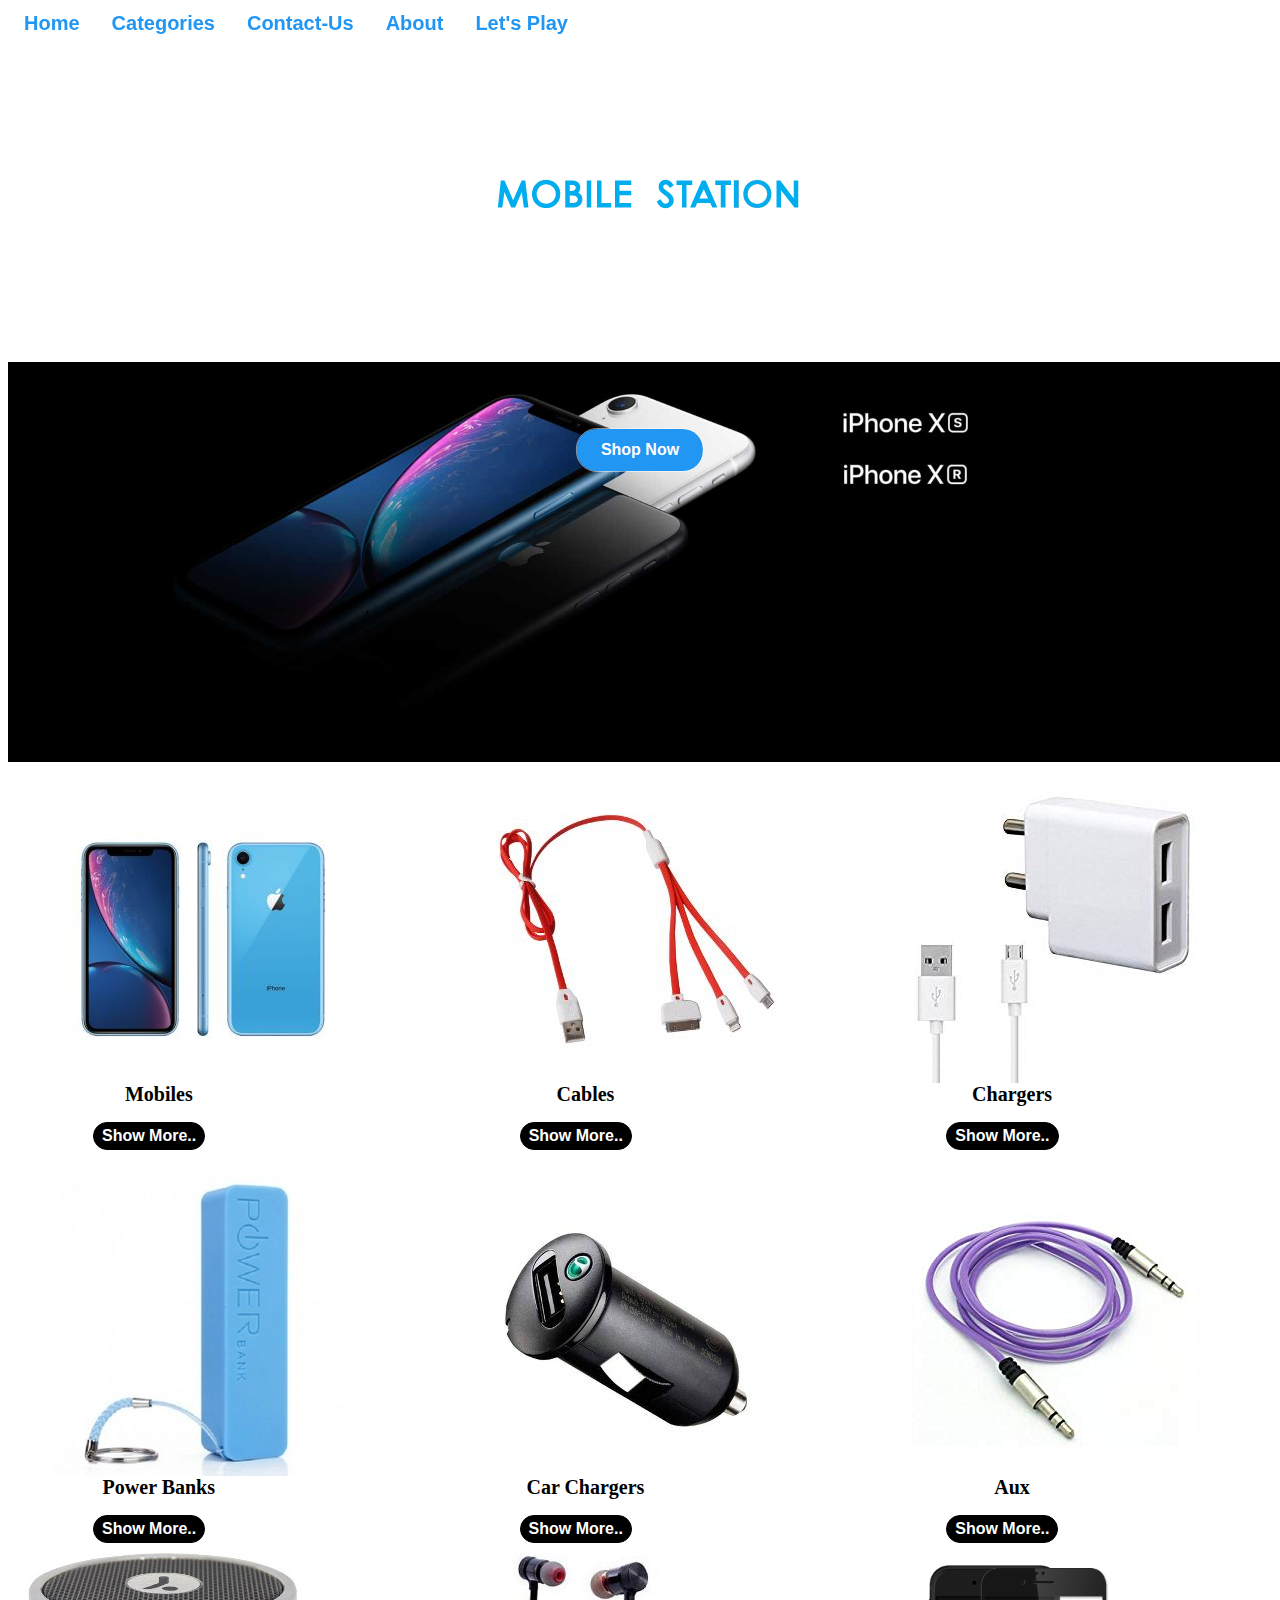
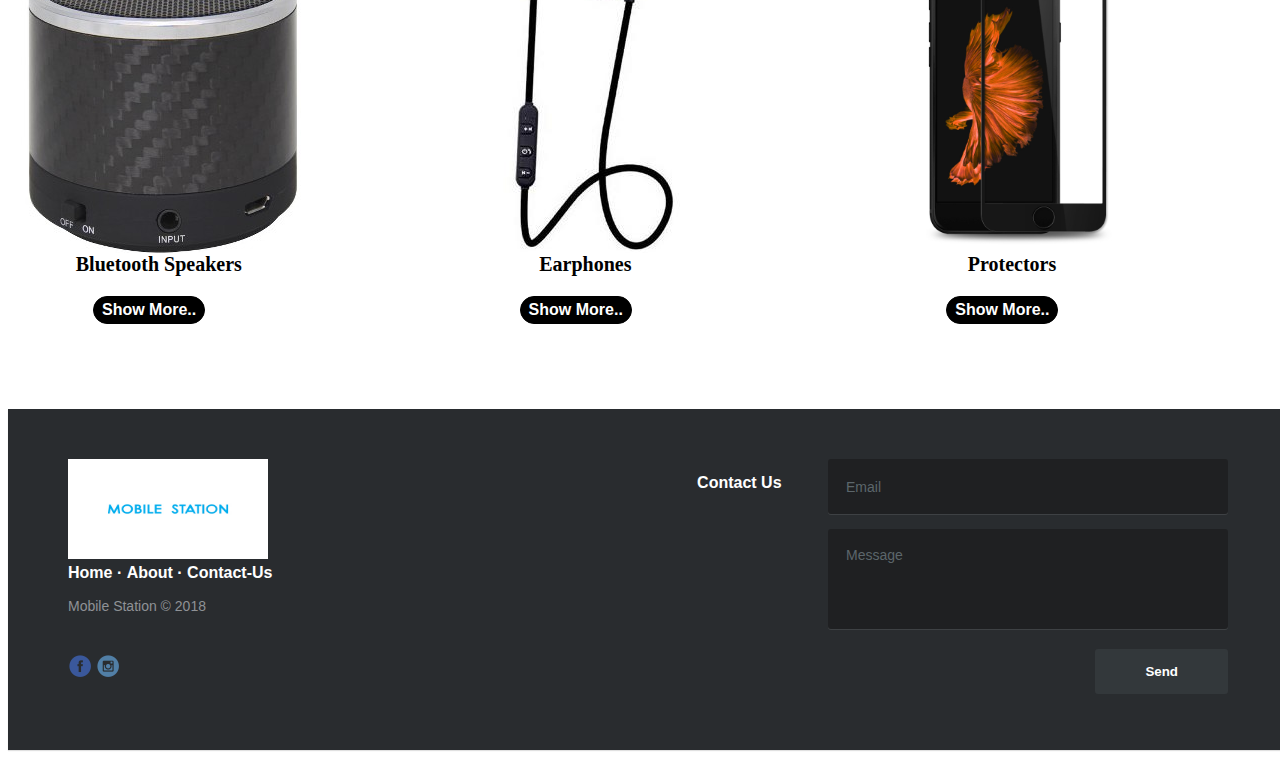
<file: index.html>
<html>
<title> Mobile Station </title>
<head>
<meta charset="utf-8"/>

<link href="StyleSheet.css" rel="stylesheet" type="text/css"/>

<meta name="viewport" content = "width-device-width , initial-scale =1.0">
<style>

</style>
</head>
<body class="body">

 <div class="header">
  <div class="logo">
 
  </div>
   <a  class ="active" href="Mobile-Station.html" >Home</a>
    <div class="dropdown">
    <button class="dropbtn">Categories
      <i class="fa fa-caret-down"></i>
    </button>
    <div class="dropdown-content">
      <a href="Aux-Categ.html">Aux </a>
        <a href="bluetooth-categ.html">Bluetooth Speakers</a>
          <a href="Cables-categ.html">Cables</a>
	           <a href="Car-Chargers-catg.html">Car Chargers</a>
                        <a href="Chargers-categ.html">Chargers</a>			           
					           <a href="Earphone-categ.html">Earphones</a>
				                      <a href="mobiles-categ.html">Mobiles</a>
						                       <a href="Power-Banks-categ.html">Power Banks</a>
							                      <a href="Protectors-categ.html">Protectors</a>
									       
										        
    </div>
  </div> 
  <a href="Contact-Us.html">Contact-Us</a>
  <a href="About.html">About</a>
   <a href="Game.html">Let's Play</a>

	</div>
<br> 
 <p style="text-align:center;" ><img src="logo.jpg" alt="Logo" ></p>
<div class="maincontent">
   
   <div class="content">
	    <div class="myslide">
                  <img class="myslides" src="iphone.jpg" style="width:100%">
		  <img class="mySlides" src="iphone2.jpg" style="width:100%">
		  		  <img class="mySlides" src="iphone3.jpg" style="width:100%">
       <button class="btn" ><a href="#jump" ><b> Shop Now </b></a></button>     
 </div>
 </div>
 
                <div class="row">
          <div class="column">
                         <figure id="jump">              
				     
	 		   <img src='mobiles2.jpg' onmouseover="this.src='mobile-phones.jpg';" onmouseout="this.src='mobiles2.jpg';" width:100%;height: 230px;/>
					   <figcaption Style="font-size:20px;"><b>Mobiles<b></figcaption>
                        </figure>						
                   <button id="btn1"><a href="mobiles-categ.html" ><b>Show More..</b></a></button>
              </div>
  <div class="column">
                   <figure>
	 		   <img src='mobile-cables.jpg' onmouseover="this.src='micro-1.2.jpg';" onmouseout="this.src='mobile-cables.jpg';" width:100%;height: 230px;/>

  <figcaption Style="font-size:20px;"><b>Cables</b></figcaption>
  </figure>
  <button id="btn2"><a href="Cables-categ.html" ><b>Show More..</b></a></button>
  
  </div>
  <div class="column">
<figure>                  
					  <img src='mobile-chargers.jpg' onmouseover="this.src='micro-charge.jpg';" onmouseout="this.src='mobile-chargers.jpg';" width:100%;height: 230px;/>

 <figcaption Style="font-size:20px;"><b>Chargers</b></figcaption>
 </figure>
 <button id="btn3"><a href="Chargers-categ.html" ><b>Show More..</b></a></button>
 </div>
</div>
 <div class="row1"  id="#shop">
  <div class="column1">
                <figure >                
					 		   <img src='power-bank.jpg' onmouseover="this.src='5000mah.jpg';" onmouseout="this.src='power-bank.jpg';" width:100%;height: 230px;/>

               <figcaption Style="font-size:20px;"><b>Power Banks </b></figcaption>
			   </figure>
				<button id="btn4"><a href="Power-Banks-categ.html" ><b>Show More..</b></a></button>
				</div>
  <div class="column1">
               <figure>
			  	 		   <img src='Car-Charger.jpg' onmouseover="this.src='car3.jpg';" onmouseout="this.src='Car-Charger.jpg';" width:100%;height: 230px;/>

              <figcaption Style="font-size:20px;"><b>Car Chargers</b></figcaption>
			  </figure>
			  <button id="btn5"><a href="Car-Chargers-catg.html" ><b>Show More..</b></a></button>
  </div>
  <div class="column1">
                    <figure>
						 		   <img src='Aux-cable.jpg' onmouseover="this.src='aux-apple.jpg';" onmouseout="this.src='Aux-cable.jpg';" width:100%;height: 230px;/>

 <figcaption Style="font-size:20px;"><b>Aux</b></figcaption>
 </figure>
 <button id="btn6"><a href="Aux-Categ.html" ><b>Show More..</b></a></button>
					</div>
      </div>
   <div class="row2">
  <div class="column2">
         <figue>
		 	 		   <img src='bluetooth-speaker.jpg' onmouseover="this.src='jabra.jpeg';" onmouseout="this.src='bluetooth-speaker.jpg';" width:100%;height: 230px;/>

    <figcaption Style="font-size:20px;"><b>Bluetooth Speakers </b></figcaption>
	</figure>
	<button id="btn7"><a href="bluetooth-categ.html" ><b>Show More..</b></a></button>
	</div>
        <div class="column2">
                    <figue>
				 	 		   <img src='erphones.jpg' onmouseover="this.src='earphones.jpg';" onmouseout="this.src='erphones.jpg';" width:100%;height: 230px;/>

       <figcaption Style="font-size:20px;"><b>Earphones </b></figcaption>
	   </figure>
	<button id="btn8"><a href="Earphone-categ.html" ><b>Show More..</b></a></button>
	</div>
        <div class="column2">
                   <figue>
				 
				  	 		   <img src='screen-protectors.jpg' onmouseover="this.src='transparent.jpg';" onmouseout="this.src='screen-protectors.jpg';"style="width:300px"/>

    <figcaption Style="font-size:20px;"><b>Protectors </b></figcaption>
	   </figure>
	<button id="btn9" ><a href="Protectors-categ.html" ><b>Show More..</b></a></button>
  </div>
          </div>
           <footer class="footer-distributed">

			<div class="footer-left">

				 <img src="logo.jpg" width="200" height="100"  >

				<p class="footer-links">
					<a href="Mobile-Station.html">Home</a>
					·
                    <a href="About.html">About</a>
					·
					<a href="Contact-Us.html">Contact-Us</a>
				</p>

				<p class="footer-company-name">Mobile Station &copy; 2018</p>

				<div class="footer-icons">
                      <img src="fb.png" >
					  <img src="insta2.png" >
					
				</div>

			</div>

			<div class="footer-right">

				<p>Contact Us</p>

				<form  action="mailto:koeikrobben10@gmail.com" method="post" enctype="text/plain">

					<input type="text" name="email" placeholder="Email" />
					<textarea name="message" placeholder="Message"></textarea>
					<button>Send</button>

				</form>

			</div>

		</footer>
<script>
var myIndex = 0;
carousel();
carousel1();

function carousel() {
  var i;
  var x = document.getElementsByClassName("mySlides");
  for (i = 0; i < x.length; i++) {
    x[i].style.display = "none";  
  }
  myIndex++;
  if (myIndex > x.length) {myIndex = 1}    
  x[myIndex-1].style.display = "block";  
  setTimeout(carousel, 2500); 
}

</script>





</body>
</html>
</file>
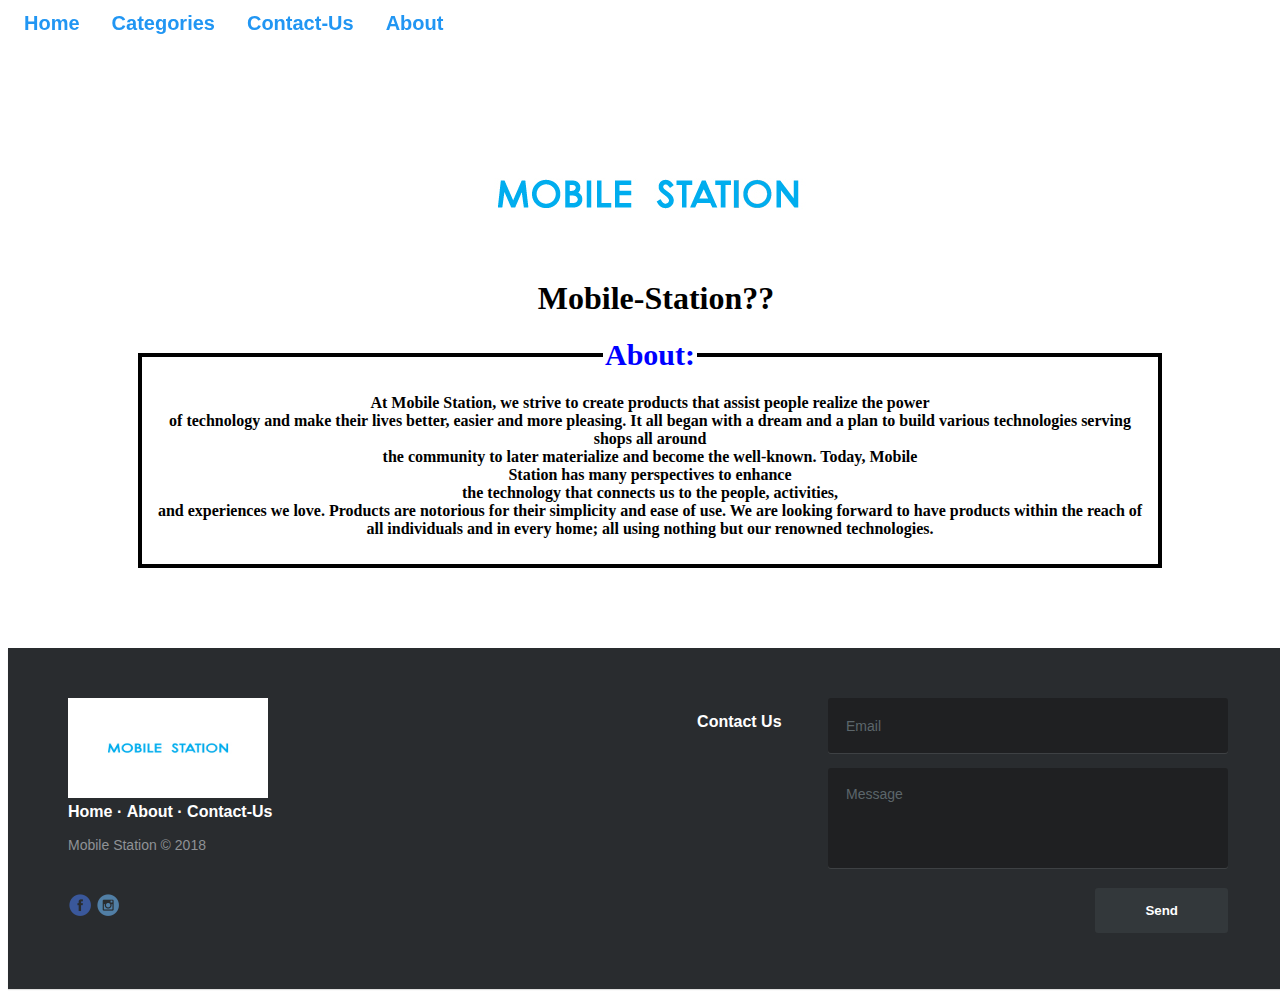
<file: About.html>
<html>
<title> Mobile Station </title>
<head>
<meta charset="utf-8"/>

<link href="StyleSheet.css" rel="stylesheet" type="text/css"/>

<meta name="viewport" content = "width-device-width , initial-scale =1.0">

</head>
<body class="body">

 <div class="header">
  <div class="logo">
  
  </div>
   <a  class ="active" href="Mobile-Station.html" >Home</a>
    <div class="dropdown">
    <button class="dropbtn">Categories
      <i class="fa fa-caret-down"></i>
    </button>
    <div class="dropdown-content">
        <a href="Aux-Categ.html">Aux </a>
        <a href="bluetooth-categ.html">Bluetooth Speakers</a>
          <a href="Cables-categ.html">Cables</a>
	           <a href="Car-Chargers-catg.html">Car Chargers</a>
                        <a href="Chargers-categ.html">Chargers</a>			           
					           <a href="Earphone-categ.html">Earphones</a>
				                      <a href="mobiles-categ.html">Mobiles</a>
						                       <a href="Power-Banks-categ.html">Power Banks</a>
							                      <a href="Protectors-categ.html">Protectors</a>
									       
										        
    </div>
  </div> 
  <a href="Contact-Us.html">Contact-Us</a>
  <a href="About.html">About</a></b>
    

	</div>
<br> 
 <p style="text-align:center;" ><img src="logo.jpg" alt="Logo" ></p>

	<br>
	<h1 Style="text-align:center; margin-left:16px; margin-top:-100px;">Mobile-Station??</h1>
<form>
	<fieldset style="text-align:center ; border:4px solid black ;width:80%; margin-left:130px;">
<legend style="font-size:30px;color:blue;"><b>About:</b></legend>
	<p style="text-align:center;font-weight:bold;">At Mobile Station, we strive to create products that assist people realize the power<br> of technology and make their lives better, easier and more pleasing. 


It all began with a dream and a plan to build various technologies serving shops all around <br>the community to later materialize and become the well-known. 



Today, Mobile<br> Station has many perspectives to enhance<br> the technology that connects us to the people, activities,<br> and experiences we love.  Products are notorious for their simplicity and ease of use.



We are looking forward to have  products within the reach of<br> all individuals and in every home; all using nothing but our renowned technologies.

</p>
</fieldset>
</form>    
	<footer class="footer-distributed">

			<div class="footer-left">

				 <img src="logo.jpg" width="200" height="100"  >

				<p class="footer-links">
					<a href="Mobile-Station.html">Home</a>
					·
                    <a href="About.html">About</a>
					·
					<a href="Contact-Us.html">Contact-Us</a>
				</p>

				<p class="footer-company-name">Mobile Station &copy; 2018</p>

				<div class="footer-icons">
                      <img src="fb.png" >
					  <img src="insta2.png" >
					
				</div>

			</div>

			<div class="footer-right">

				<p>Contact Us</p>

				<form  action="mailto:koeikrobben10@gmail.com" method="post" enctype="text/plain">

					<input type="email" name="email" placeholder="Email" required/>
					<textarea name="message" placeholder="Message"></textarea>
					<button  >Send</button>

				</form>

			</div>

		</footer>


	</body>




</body>
</html>
</file>
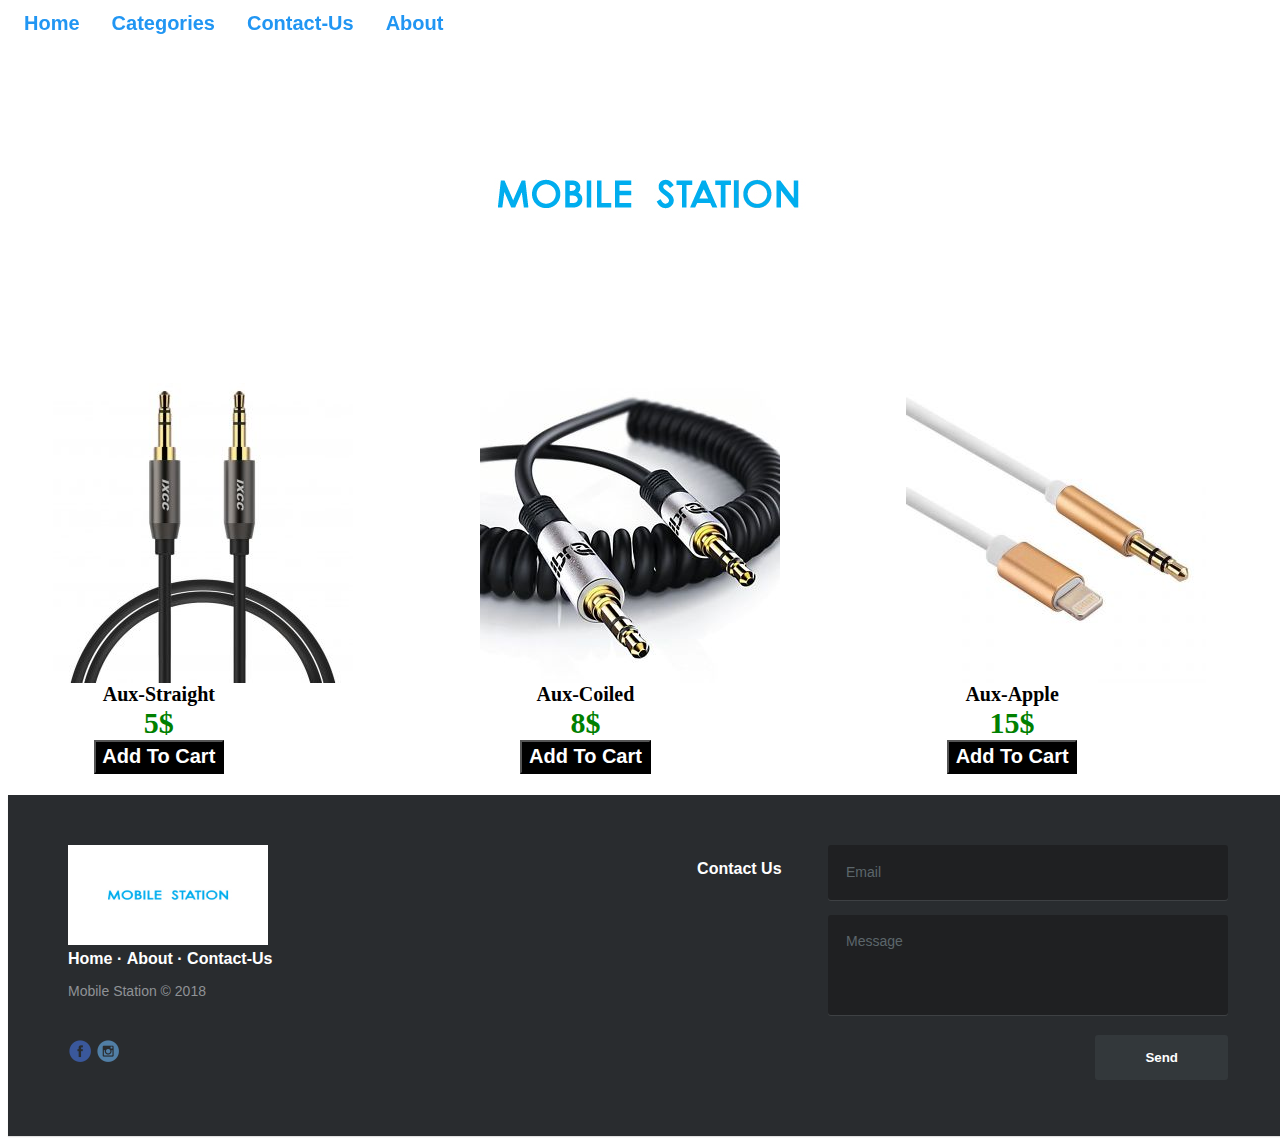
<file: Aux-Categ.html>
<html>
<title> Mobile Station </title>
<head>
<meta charset="utf-8"/>

<link href="StyleSheet.css" rel="stylesheet" type="text/css"/>

<meta name="viewport" content = "width-device-width , initial-scale =1.0">

</head>


<body class="body">

 <div class="header">
  <div class="logo">
  
  </div>
   <a  class ="active" href="Mobile-Station.html" >Home</a>
    <div class="dropdown">
    <button class="dropbtn">Categories
      <i class="fa fa-caret-down"></i>
    </button>
    <div class="dropdown-content">
    <a href="Aux-Categ.html">Aux </a>
        <a href="bluetooth-categ.html">Bluetooth Speakers</a>
          <a href="C:/Users/user/Desktop/Mobile-Station/Cables-categ.html">Cables</a>
	           <a href="Car-Chargers-catg.html">Car Chargers</a>
                        <a href="Chargers-categ.html">Chargers</a>			           
					           <a href="Earphone-categ.html">Earphones</a>
				                      <a href="mobiles-categ.html">Mobiles</a>
						                       <a href="Power-Banks-categ.html">Power Banks</a>
							                      <a href="Protectors-categ.html">Protectors</a>
									       
										        
    </div>
  </div> 
  <a href="Contact-Us.html">Contact-Us</a>
  <a href="About.html">About</a></b>
  
	</div>
<br> 
 <p style="text-align:center;" ><img src="logo.jpg" alt="Logo" ></p>

          <div class="column">
                         <figure>              
				        <img src="aux-straight.jpg" alt="straight" width:100%;
    height: 230px;>
					    <figcaption Style="font-size:20px;"><b>Aux-Straight<b><br> <b id="txt1" style="font-size:30px;color:green";>5$</b> <br> <button id="btn1" onclick="Added()"> <b style="font-size:20px;">Add To Cart</b></button> </figcaption>
                                                
			
					   </figure>						
                   
              </div>
  <div class="column">
                   <figure>
				   <img src="aux-coiled.jpg" alt="coiled" width:100%;
    height: 230px;>
 <figcaption Style="font-size:20px;"><b>Aux-Coiled<b><br> <b id="txt2" style="font-size:30px;color:green";>8$</b> <br> <button id="btn1" onclick="Added1()"> <b style="font-size:20px;">Add To Cart</b></button> </figcaption>  
  </figure>
   
   
  
  </div>
  <div class="column">
<figure>                  
				  <img src="aux-apple.jpg" alt="aux-apple" width:100%;
    height: 230px;>
 <figcaption Style="font-size:20px;"><b>Aux-Apple<b><br> <b id="txt3" style="font-size:30px;color:green";>15$</b> <br> <button id="btn1" onclick="Added2()"><b style="font-size:20px;">Add To Cart</b></button> </figcaption> 
 </figure>
 </div>
</div>

<script>
function Added() {
  document.getElementById("txt1").innerHTML = "Added to card !";
  }
function Added1(){
  document.getElementById("txt2").innerHTML = "Added to card !";
  }
  function Added2(){
    document.getElementById("txt3").innerHTML = "Added to card !";
	}


</script>


      
	  <footer class="footer-distributed">

			<div class="footer-left">

				 <img src="logo.jpg" width="200" height="100"  >

				<p class="footer-links">
					<a href="Mobile-Station.html">Home</a>
					·
                    <a href="About.html">About</a>
					·
					<a href="Contact-Us.html">Contact-Us</a>
				</p>

				<p class="footer-company-name">Mobile Station &copy; 2018</p>

				<div class="footer-icons">
                      <img src="fb.png" >
					  <img src="insta2.png" >
					
				</div>

			</div>

			<div class="footer-right">

				<p>Contact Us</p>

				<form  action="mailto:koeikrobben10@gmail.com" method="post" enctype="text/plain">

					<input type="email" name="email" placeholder="Email" />
					<textarea name="message" placeholder="Message"></textarea>
					<button >Send</button>

				</form>

			</div>

		</footer>

	

















</body>
</html>
</file>
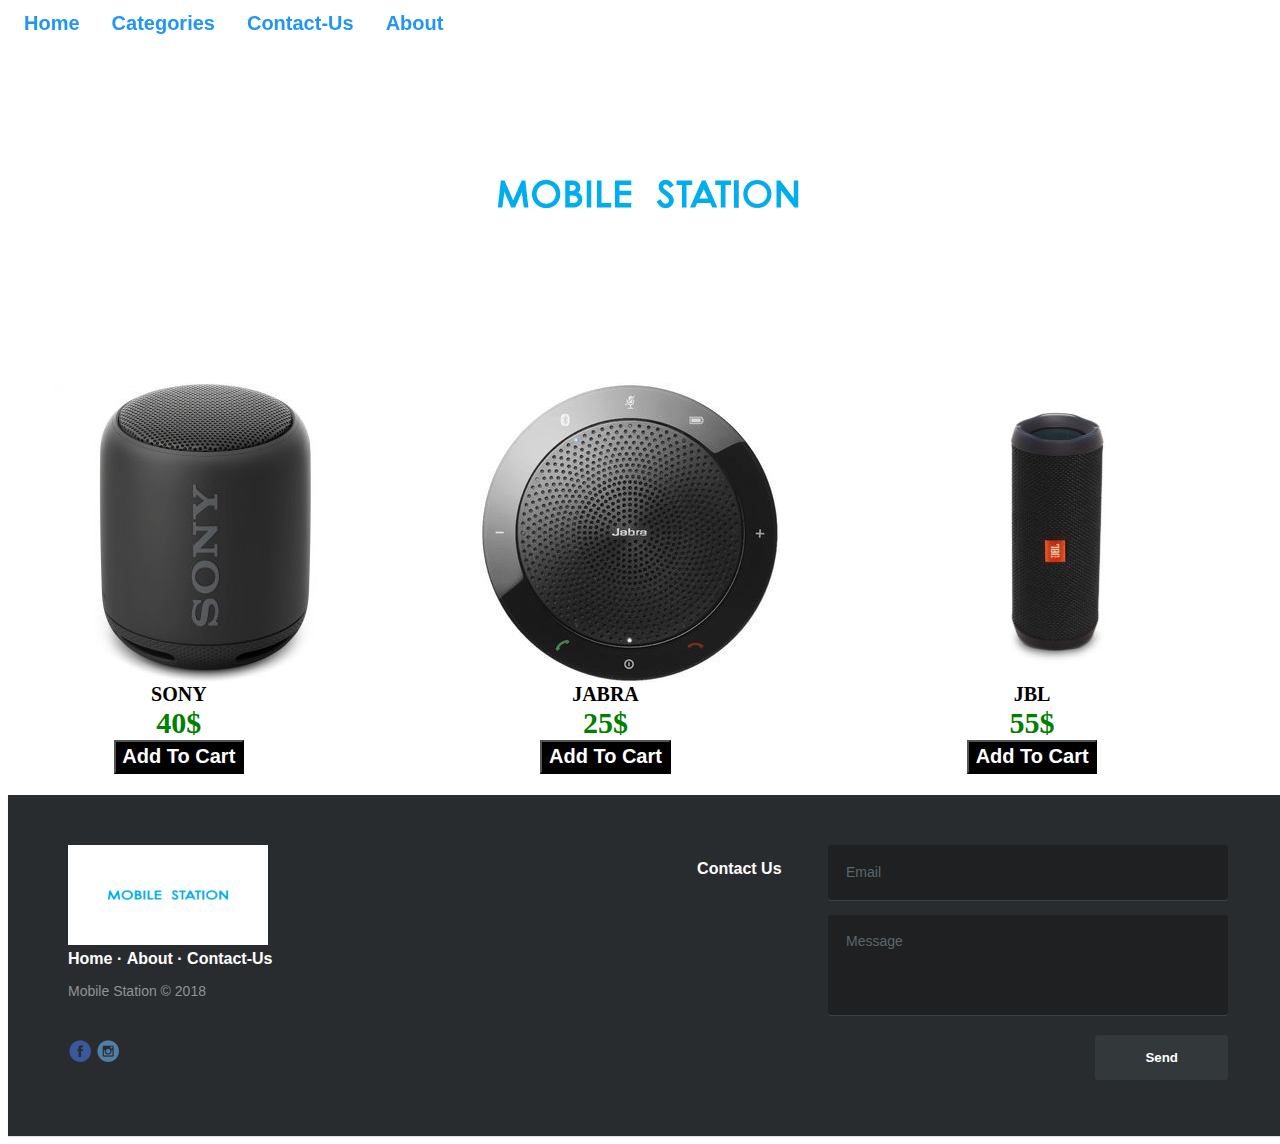
<file: bluetooth-categ.html>
<html>
<head>
<meta charset="utf-8"/>

<link href="StyleSheet.css" rel="stylesheet" type="text/css"/>

<meta name="viewport" content = "width-device-width , initial-scale =1.0">

</head>
<body class="body">

 <div class="header">
  <div class="logo">
  
  </div>
   <a  class ="active" href="Mobile-Station.html" >Home</a>
    <div class="dropdown">
    <button class="dropbtn">Categories
      <i class="fa fa-caret-down"></i>
    </button>
    <div class="dropdown-content">
     <a href="Aux-Categ.html">Aux </a>
        <a href="bluetooth-categ.html">Bluetooth Speakers</a>
          <a href="Cables-categ.html">Cables</a>
	           <a href="Car-Chargers-catg.html">Car Chargers</a>
                        <a href="Chargers-categ.html">Chargers</a>			           
					           <a href="Earphone-categ.html">Earphones</a>
				                      <a href="mobiles-categ.html">Mobiles</a>
						                       <a href="Power-Banks-categ.html">Power Banks</a>
							                      <a href="Protectors-categ.html">Protectors</a>
									       
										        
    </div>
  </div> 
  <a href="Contact-Us.html">Contact-Us</a>
  <a href="About.html">About</a></b>
 

	</div>
<br> 
 <p style="text-align:center;" ><img src="logo.jpg" alt="Logo" ></p>
 
 <div class="column">
                         <figure>              
				        <img src="sony.jpg" alt="sony" width:100%;
    height: 230px;>
					    <figcaption Style="font-size:20px;margin-left:40px";><b>SONY<b><br> <b id="txt1" style="font-size:30px;color:green";>40$</b> <br> <button id="btn1" onclick="Added()"><b style="font-size:20px;">Add To Cart</b></button> </figcaption>
                                                
			
					   </figure>						
                   
              </div>
  <div class="column">
                   <figure>
				   <img src="jabra.jpeg" alt="jabra" width:100%;
    height: 230px;>
 <figcaption Style="font-size:20px;margin-left:40px";><b>JABRA<b><br> <b id="txt2" style="font-size:30px;color:green";>25$</b> <br> <button id="btn1" onclick="Added1()"><b style="font-size:20px;">Add To Cart</b></button> </figcaption>  
  </figure>
  
  
  </div>
  <div class="column">
<figure>                  
				  <img src="jbl.jpg" alt="jbl" width:100%;
    height: 230px;>
 <figcaption Style="font-size:20px;margin-left:40px";><b>JBL<b><br> <b id="txt3" style="font-size:30px;color:green";>55$</b> <br> <button id="btn1" onclick="Added2()"> <b style="font-size:20px;">Add To Cart</b></button> </figcaption> 
 </figure>
 </div>
</div>

<script>
function Added() {
  document.getElementById("txt1").innerHTML = "Added to card !";
  }
function Added1(){
  document.getElementById("txt2").innerHTML = "Added to card !";
  }
  function Added2(){
    document.getElementById("txt3").innerHTML = "Added to card !";
	}


</script>

      <footer class="footer-distributed">

			<div class="footer-left">

				 <img src="logo.jpg" width="200" height="100"  >

				<p class="footer-links">
					<a href="Mobile-Station.html">Home</a>
					·
                    <a href="About.html">About</a>
					·
					<a href="Contact-Us.html">Contact-Us</a>
				</p>

				<p class="footer-company-name">Mobile Station &copy; 2018</p>

				<div class="footer-icons">
                      <img src="fb.png" >
					  <img src="insta2.png" >
					
				</div>

			</div>

			<div class="footer-right">

				<p>Contact Us</p>

				<form  action="mailto:koeikrobben10@gmail.com" method="post" enctype="text/plain">

					<input type="email" name="email" placeholder="Email" />
					<textarea name="message" placeholder="Message"></textarea>
					<button>Send</button>

				</form>

			</div>

		</footer>

	

















</body>
</html>
</file>
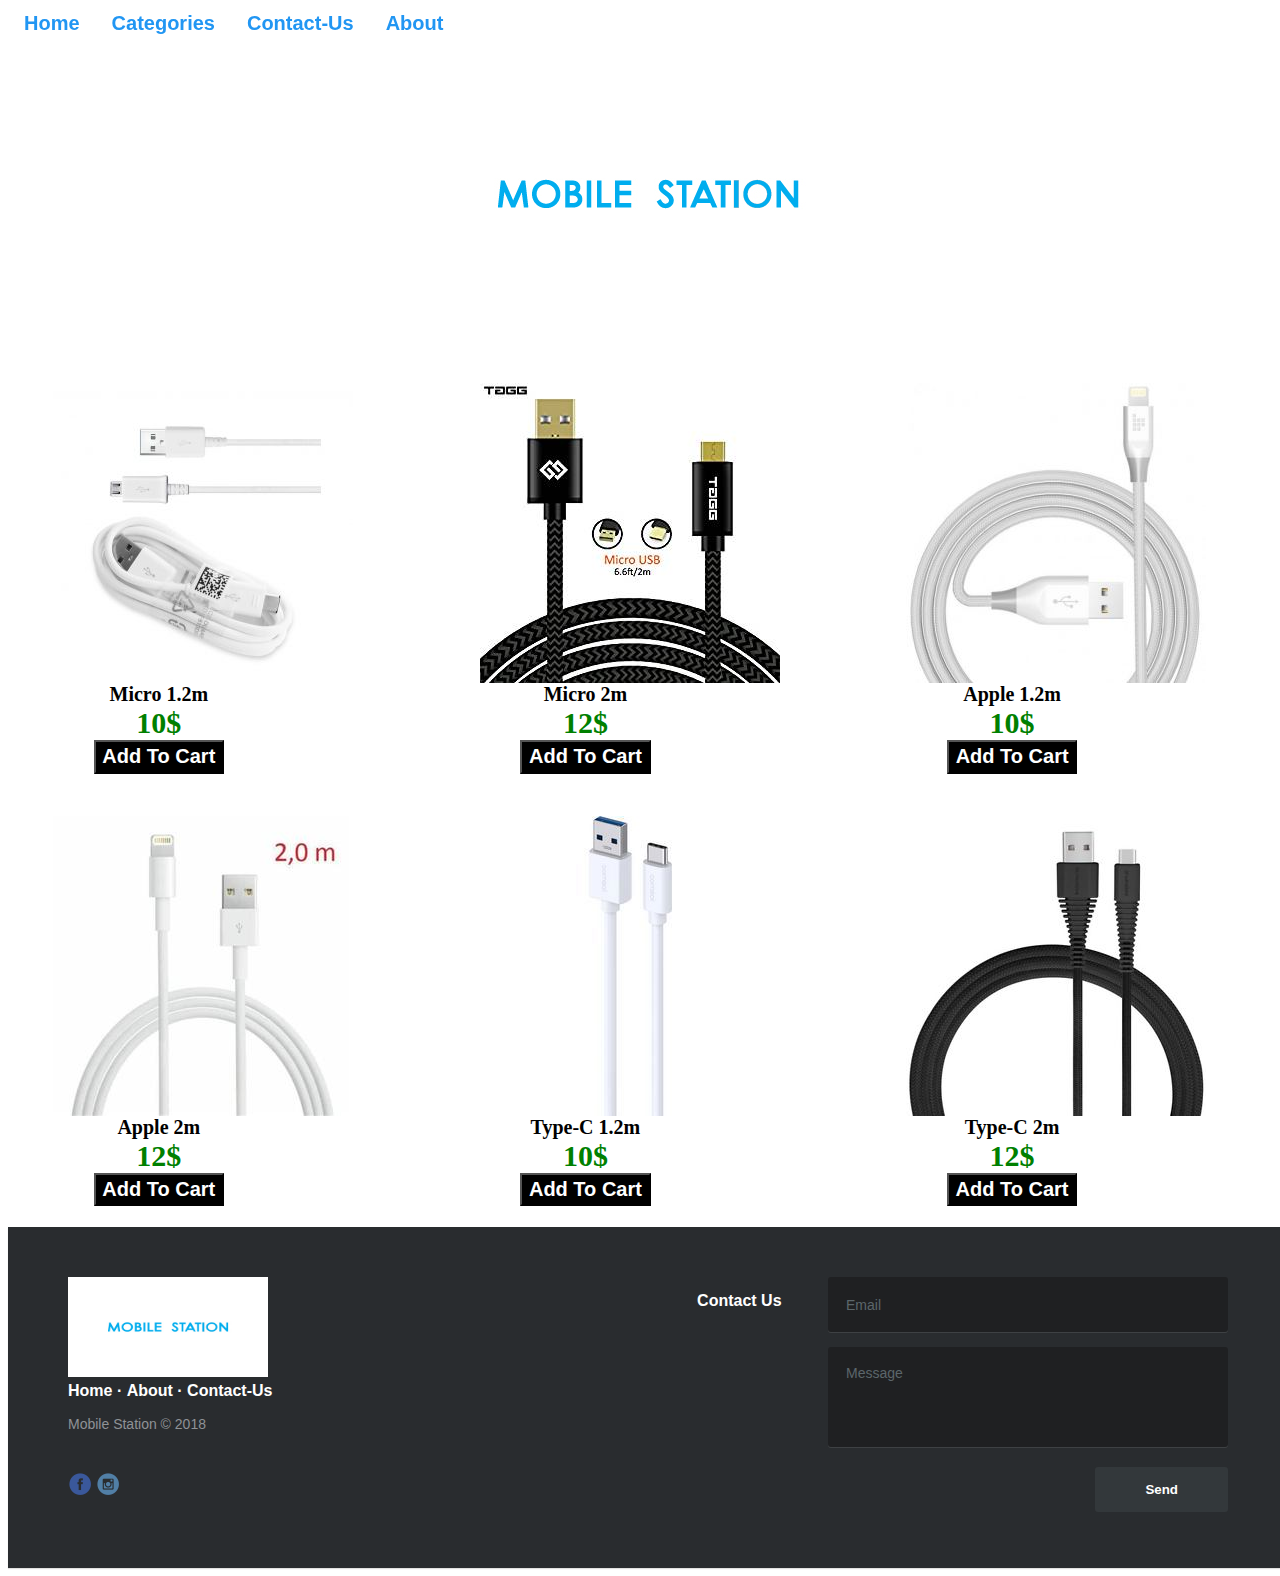
<file: Cables-categ.html>
<html>
<title> Mobile Station </title>
<head>
<meta charset="utf-8"/>

<link href="StyleSheet.css" rel="stylesheet" type="text/css"/>

<meta name="viewport" content = "width-device-width , initial-scale =1.0">

</head>


<body class="body">

 <div class="header">
  <div class="logo">
  
  </div>
   <a  class ="active" href="Mobile-Station.html" >Home</a>
    <div class="dropdown">
    <button class="dropbtn">Categories
      <i class="fa fa-caret-down"></i>
    </button>
    <div class="dropdown-content">
     <a href="Aux-Categ.html">Aux </a>
        <a href="bluetooth-categ.html">Bluetooth Speakers</a>
          <a href="Cables-categ.html">Cables</a>
	           <a href="Car-Chargers-catg.html">Car Chargers</a>
                        <a href="Chargers-categ.html">Chargers</a>			           
					           <a href="Earphone-categ.html">Earphones</a>
				                      <a href="mobiles-categ.html">Mobiles</a>
						                       <a href="Power-Banks-categ.html">Power Banks</a>
							                      <a href="Protectors-categ.html">Protectors</a>
									       
										        
    </div>
  </div> 
  <a href="Contact-Us.html">Contact-Us</a>
  <a href="About.html">About</a></b>
  

	</div>
<br> 
 <p style="text-align:center;" ><img src="logo.jpg" alt="Logo" ></p>
           
          <div class="column">
                         <figure>              
				        <img src="micro-1.2.jpg" alt="straight" width:100%;
    height: 230px;>
					    <figcaption Style="font-size:20px;"><b>Micro 1.2m<b><br> <b id="txt1"style="font-size:30px;color:green";>10$</b> <br> <button id="btn1" onclick="Added()"> <b style="font-size:20px;">Add To Cart</b></button> </figcaption>
                                                
			
					   </figure>						
                   
              </div>
  <div class="column">
                   <figure>
				   <img src="micro-2.jpg" alt="coiled" width:100%;
    height: 230px;>
 <figcaption Style="font-size:20px;"><b>Micro 2m<b><br> <b id="txt2"style="font-size:30px;color:green";>12$</b> <br> <button id="btn1" onclick="Added1()"><b style="font-size:20px;">Add To Cart</b></button> </figcaption>  
  </figure>
  
  
  </div>
  <div class="column">
<figure>                  
				  <img src="apple-1.2.jpg" alt="aux-apple" width:100%;
    height: 230px;>
 <figcaption Style="font-size:20px;"><b>Apple 1.2m<b><br> <b id="txt3" style="font-size:30px;color:green";>10$</b> <br> <button id="btn1" onclick="Added2()"><b style="font-size:20px;">Add To Cart</b></button> </figcaption> 
 </figure>
 </div>
</div>
 
 <div class="column1">
                         <figure>              
				        <img src="apple-2.jpg" alt="straight" width:100%;
    height: 230px;>
					    <figcaption Style="font-size:20px;"><b>Apple 2m<b><br> <b id="txt4"style="font-size:30px;color:green";>12$</b> <br> <button id="btn1"onclick="Added3()"><b style="font-size:20px;">Add To Cart</b></button> </figcaption>
                                                
			
					   </figure>						
                   
              </div>
  <div class="column1">
                   <figure>
				   <img src="type-c-1.jpeg" alt="coiled" width:100%;
    height: 230px;>
 <figcaption Style="font-size:20px;"><b>Type-C 1.2m<b><br> <b id="txt5" style="font-size:30px;color:green";>10$</b> <br> <button id="btn1" onclick="Added4()"><b style="font-size:20px;">Add To Cart</b></button> </figcaption>  
  </figure>
  
  
  </div>
  <div class="column1">
<figure>                  
				  <img src="type-c-2.jpg" alt="aux-apple" width:100%;
    height: 230px;>
 <figcaption Style="font-size:20px;"><b>Type-C 2m<b><br> <b id="txt6" style="font-size:30px;color:green";>12$</b> <br> <button id="btn1" onclick="Added5()"><b style="font-size:20px;">Add To Cart</b></button> </figcaption> 
 </figure>
</div>

      <footer class="footer-distributed">

			<div class="footer-left">

				 <img src="logo.jpg" width="200" height="100"  >

				<p class="footer-links">
					<a href="Mobile-Station.html">Home</a>
					·
                    <a href="About.html">About</a>
					·
					<a href="Contact-Us.html">Contact-Us</a>
				</p>

				<p class="footer-company-name">Mobile Station &copy; 2018</p>

				<div class="footer-icons">
                      <img src="fb.png" >
					  <img src="insta2.png" >
					
				</div>

			</div>

			<div class="footer-right">

				<p>Contact Us</p>

				<form  action="mailto:koeikrobben10@gmail.com" method="post" enctype="text/plain">

					<input type="text" name="email" placeholder="Email" />
					<textarea name="message" placeholder="Message"></textarea>
					<button>Send</button>

				</form>

			</div>

		</footer>
	

<script>
function Added() {
  document.getElementById("txt1").innerHTML = "Added to card !";
  }
function Added1(){
  document.getElementById("txt2").innerHTML = "Added to card !";
  }
  function Added2(){
    document.getElementById("txt3").innerHTML = "Added to card !";
	}
function Added3(){
    document.getElementById("txt4").innerHTML = "Added to card !";
	}
	function Added4(){
    document.getElementById("txt5").innerHTML = "Added to card !";
	}
	function Added5(){
    document.getElementById("txt6").innerHTML = "Added to card !";
	}

</script>















</body>
</html>
</file>
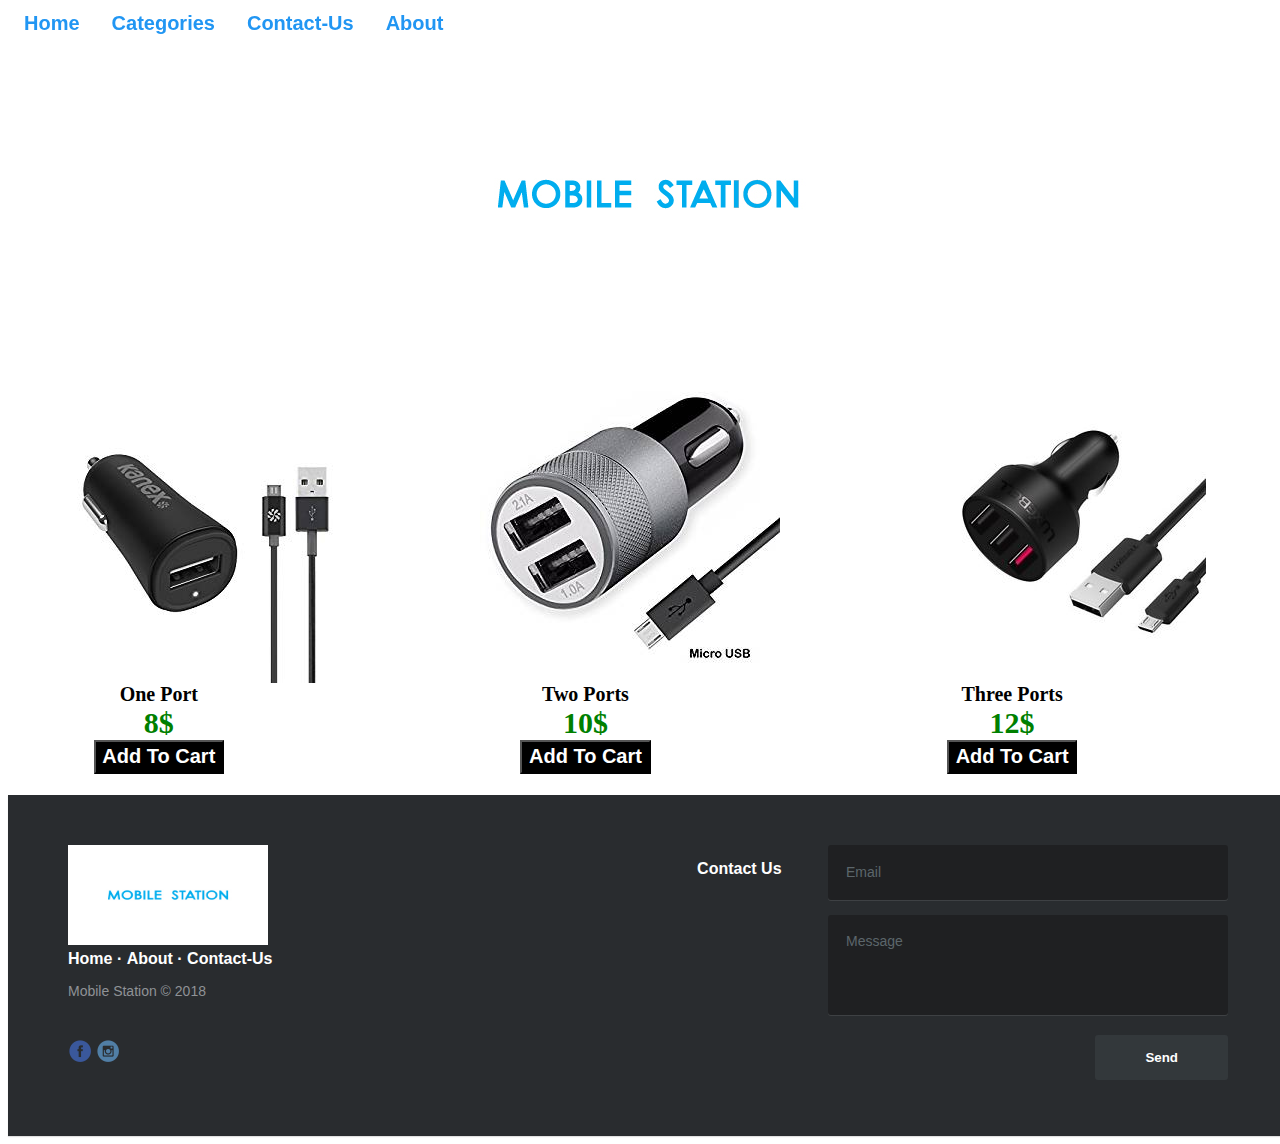
<file: Car-Chargers-catg.html>
<html>
<title> Mobile Station </title>
<head>
<meta charset="utf-8"/>

<link href="StyleSheet.css" rel="stylesheet" type="text/css"/>

<meta name="viewport" content = "width-device-width , initial-scale =1.0">

</head>


<body class="body">

 <div class="header">
  <div class="logo">
  
  </div>
   <a  class ="active" href="Mobile-Station.html" >Home</a>
    <div class="dropdown">
    <button class="dropbtn">Categories
      <i class="fa fa-caret-down"></i>
    </button>
    <div class="dropdown-content">
     <a href="Aux-Categ.html">Aux </a>
        <a href="bluetooth-categ.html">Bluetooth Speakers</a>
          <a href="Cables-categ.html">Cables</a>
	           <a href="Car-Chargers-catg.html">Car Chargers</a>
                        <a href="Chargers-categ.html">Chargers</a>			           
					           <a href="Earphone-categ.html">Earphones</a>
				                      <a href="mobiles-categ.html">Mobiles</a>
						                       <a href="Power-Banks-categ.html">Power Banks</a>
							                      <a href="Protectors-categ.html">Protectors</a>
									       
										        
    </div>
  </div> 
  <a href="Contact-Us.html">Contact-Us</a>
  <a href="About.html">About</a></b>
   

	</div>
<br> 
 <p style="text-align:center;" ><img src="logo.jpg" alt="Logo" ></p>

          <div class="column">
                         <figure>              
				        <img src="car1.jpg" alt="straight" width:100%;
    height: 230px;>
					    <figcaption Style="font-size:20px;"><b>One Port <b><br> <b  id="txt1"style="font-size:30px;color:green";>8$</b> <br> <button id="btn1" onclick="Added()"><b style="font-size:20px;">Add To Cart</b></button> </figcaption>
                                                
			
					   </figure>						
                   
              </div>
  <div class="column">
                   <figure>
				   <img src="car2.jpg" alt="coiled" width:100%;
    height: 230px;>
 <figcaption Style="font-size:20px;"><b>Two Ports<b><br> <b id="txt2"style="font-size:30px;color:green";>10$</b> <br> <button id="btn1" onclick="Added1()"><b style="font-size:20px;">Add To Cart</b></button> </figcaption>  
  </figure>
  
  
  </div>
  <div class="column">
<figure>                  
				  <img src="car3.jpg" alt="aux-apple" width:100%;
    height: 230px;>
 <figcaption Style="font-size:20px;"><b>Three Ports<b><br> <b id="txt3"style="font-size:30px;color:green";>12$</b> <br> <button id="btn1" onclick="Added2()"><b style="font-size:20px;">Add To Cart</b></button> </figcaption> 
 </figure>
 </div>
</div>


      <footer class="footer-distributed">

			<div class="footer-left">

				 <img src="logo.jpg" width="200" height="100"  >

				<p class="footer-links">
					<a href="Mobile-Station.html">Home</a>
					·
                    <a href="About.html">About</a>
					·
					<a href="Contact-Us.html">Contact-Us</a>
				</p>

				<p class="footer-company-name">Mobile Station &copy; 2018</p>

				<div class="footer-icons">
                      <img src="fb.png" >
					  <img src="insta2.png" >
					
				</div>

			</div>

			<div class="footer-right">

				<p>Contact Us</p>

				<form  action="mailto:koeikrobben10@gmail.com" method="post" enctype="text/plain">

					<input type="text" name="email" placeholder="Email" />
					<textarea name="message" placeholder="Message"></textarea>
					<button>Send</button>

				</form>

			</div>

		</footer>

	




<script>
function Added() {
  document.getElementById("txt1").innerHTML = "Added to card !";
  }
function Added1(){
  document.getElementById("txt2").innerHTML = "Added to card !";
  }
  function Added2(){
    document.getElementById("txt3").innerHTML = "Added to card !";
	}
	
	</script>












</body>
</html>
</file>
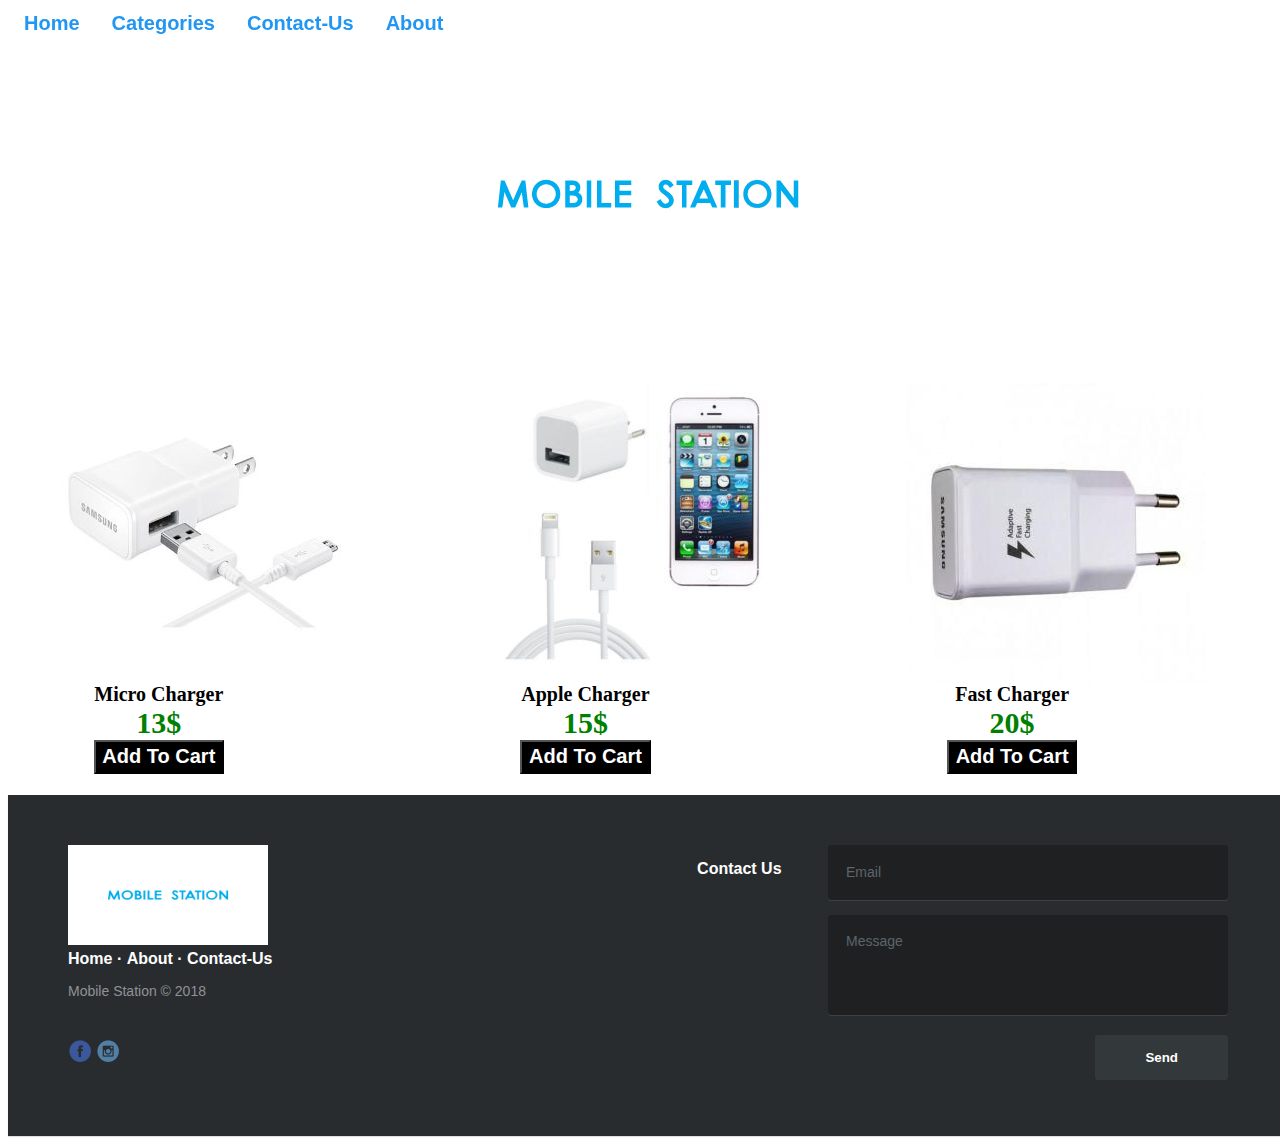
<file: Chargers-categ.html>
<html>
<title> Mobile Station </title>
<head>
<meta charset="utf-8"/>

<link href="StyleSheet.css" rel="stylesheet" type="text/css"/>

<meta name="viewport" content = "width-device-width , initial-scale =1.0">

</head>


<body class="body">

 <div class="header">
  <div class="logo">
 
  </div>
   <a  class ="active" href="Mobile-Station.html" >Home</a>
    <div class="dropdown">
    <button class="dropbtn">Categories
      <i class="fa fa-caret-down"></i>
    </button>
    <div class="dropdown-content">
      <a href="Aux-Categ.html">Aux </a>
        <a href="bluetooth-categ.html">Bluetooth Speakers</a>
          <a href="Cables-categ.html">Cables</a>
	           <a href="Car-Chargers-catg.html">Car Chargers</a>
                        <a href="Chargers-categ.html">Chargers</a>			           
					           <a href="Earphone-categ.html">Earphones</a>
				                      <a href="mobiles-categ.html">Mobiles</a>
						                       <a href="Power-Banks-categ.html">Power Banks</a>
							                      <a href="Protectors-categ.html">Protectors</a>
									       
										        
    </div>
  </div> 
  <a href="Contact-Us.html">Contact-Us</a>
  <a href="About.html">About</a></b>
  

	</div>
<br> 
 <p style="text-align:center;" ><img src="logo.jpg" alt="Logo" ></p>

          <div class="column">
                         <figure>              
				        <img src="micro-charge.jpg" alt="straight" width:100%;
    height: 230px;>
					    <figcaption Style="font-size:20px;"><b>Micro Charger<b><br> <b id="txt1"style="font-size:30px;color:green";>13$</b> <br> <button id="btn1" onclick="Added()"><b style="font-size:20px;">Add To Cart</b></button> </figcaption>
                                                
			
					   </figure>						
                   
              </div>
  <div class="column">
                   <figure>
				   <img src="apple-charge.jpg" alt="coiled" width:100%;
    height: 230px;>
 <figcaption Style="font-size:20px;"><b>Apple Charger<b><br> <b id="txt2"style="font-size:30px;color:green";>15$</b> <br> <button id="btn1" onclick="Added1()"><b style="font-size:20px;">Add To Cart</b></button> </figcaption>  
  </figure>
  
  
  </div>
  <div class="column">
<figure>                  
				  <img src="fast-charger.jpg" alt="aux-apple" width:100%;
    height: 230px;>
 <figcaption Style="font-size:20px;"><b>Fast Charger<b><br> <b id="txt3" style="font-size:30px;color:green";>20$</b> <br> <button id="btn1" onclick="Added2()"><b style="font-size:20px;">Add To Cart</b></button> </figcaption> 
 </figure>
 </div>
</div>


      <footer class="footer-distributed">

			<div class="footer-left">

				 <img src="logo.jpg" width="200" height="100"  >

				<p class="footer-links">
					<a href="Mobile-Station.html">Home</a>
					·
                    <a href="About.html">About</a>
					·
					<a href="Contact-Us.html">Contact-Us</a>
				</p>

				<p class="footer-company-name">Mobile Station &copy; 2018</p>

				<div class="footer-icons">
                      <img src="fb.png" >
					  <img src="insta2.png" >
					
				</div>

			</div>

			<div class="footer-right">

				<p>Contact Us</p>

				<form  action="mailto:koeikrobben10@gmail.com" method="post" enctype="text/plain">

					<input type="text" name="email" placeholder="Email" />
					<textarea name="message" placeholder="Message"></textarea>
					<button>Send</button>

				</form>

			</div>

		</footer>

	



<script>
function Added() {
  document.getElementById("txt1").innerHTML = "Added to card !";
  }
function Added1(){
  document.getElementById("txt2").innerHTML = "Added to card !";
  }
  function Added2(){
    document.getElementById("txt3").innerHTML = "Added to card !";
	}
	
	</script>














</body>
</html>
</file>
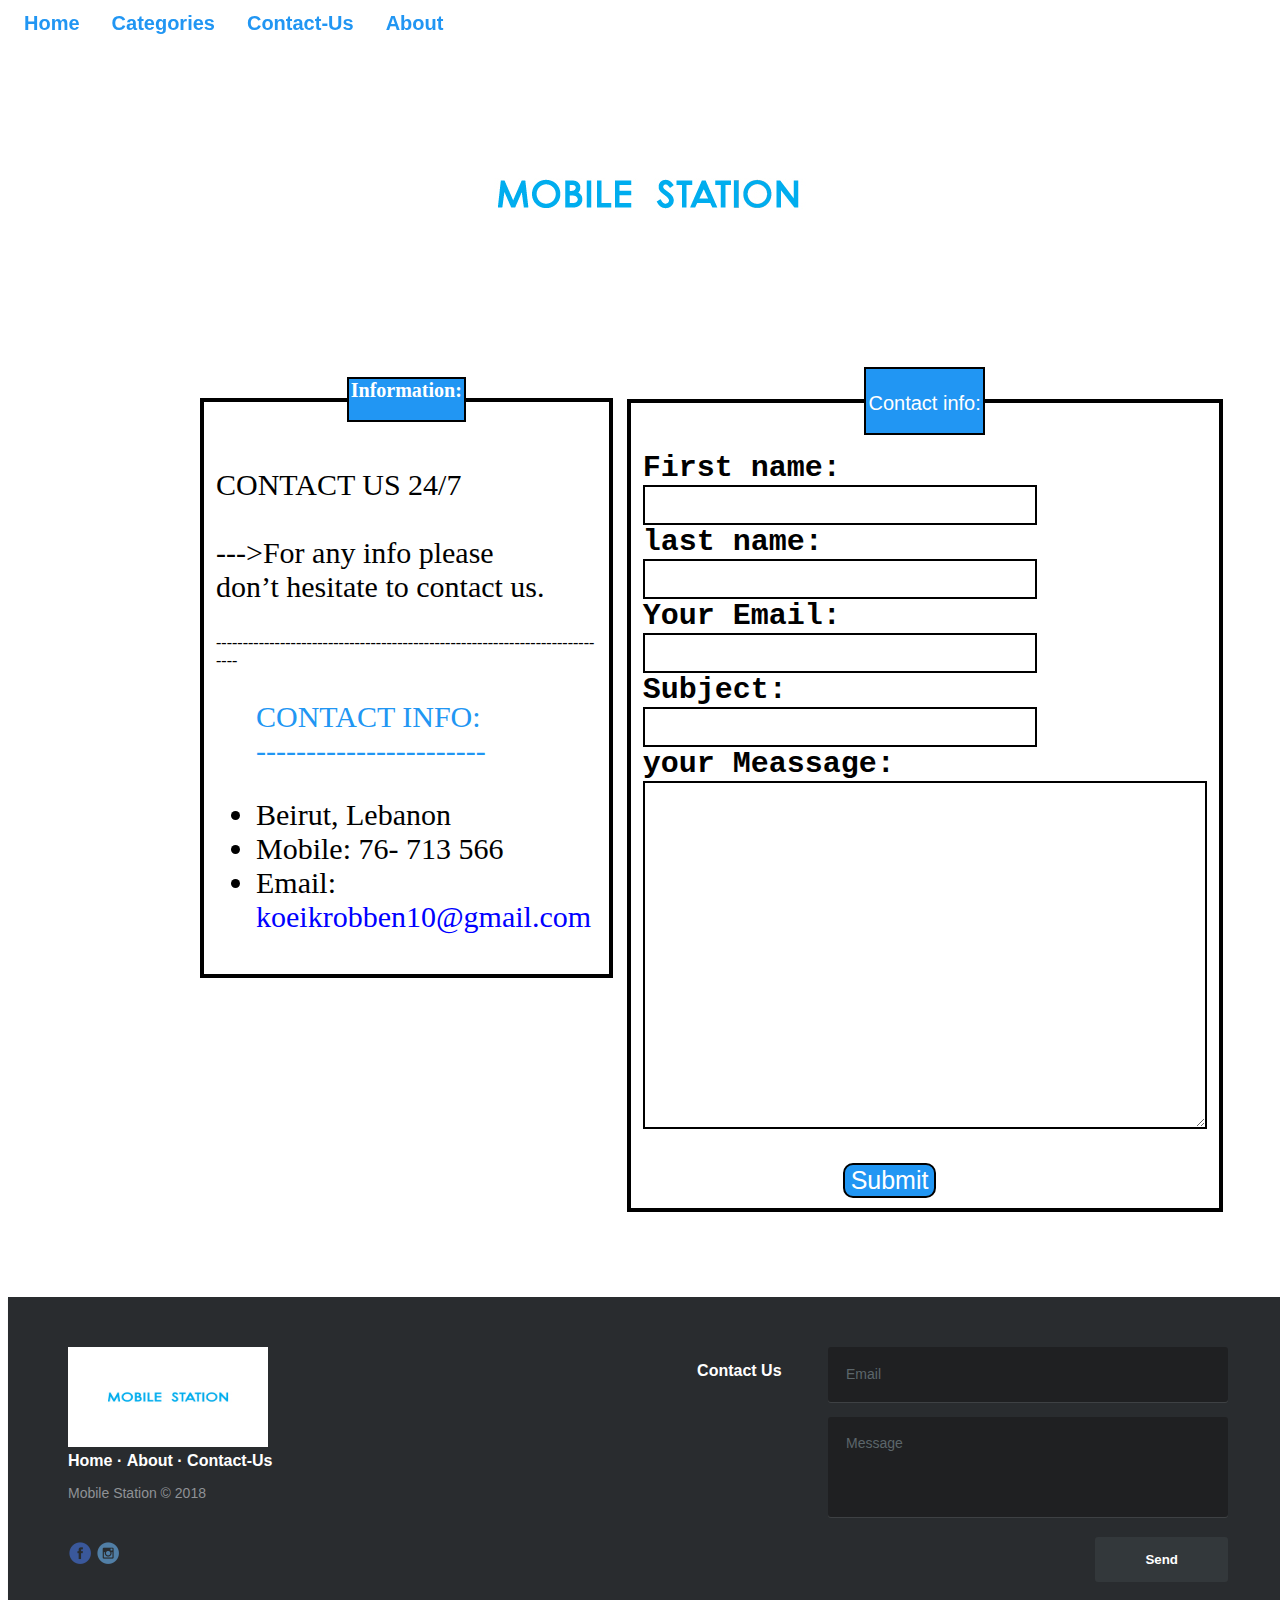
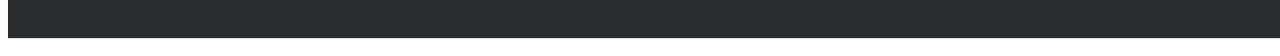
<file: Contact-Us.html>
<html>
<title> Mobile Station </title>
<head>
<meta charset="utf-8"/>

<link href="StyleSheet.css" rel="stylesheet" type="text/css"/>

<meta name="viewport" content = "width-device-width , initial-scale =1.0">

</head>

<body class="body">

 <div class="header">
  <div class="logo">
  
  </div>
   <a  class ="active" href="Mobile-Station.html" >Home</a>
    <div class="dropdown">
    <button class="dropbtn">Categories
      <i class="fa fa-caret-down"></i>
    </button>
    <div class="dropdown-content">
        <a href="Aux-Categ.html">Aux </a>
        <a href="bluetooth-categ.html">Bluetooth Speakers</a>
          <a href="Cables-categ.html">Cables</a>
	           <a href="Car-Chargers-catg.html">Car Chargers</a>
                        <a href="Chargers-categ.html">Chargers</a>			           
					           <a href="Earphone-categ.html">Earphones</a>
				                      <a href="mobiles-categ.html">Mobiles</a>
						                       <a href="Power-Banks-categ.html">Power Banks</a>
							                      <a href="Protectors-categ.html">Protectors</a>
									       
										        
    </div>
  </div> 
  <a href="Contact-Us.html">Contact-Us</a>
  <a href="About.html">About</a></b>
   

	</div>
<br> 
 <p style="text-align:center;" ><img src="logo.jpg" alt="Logo" ></p>

<div class="row">
          <div class="column" style="margin-left:185px;">
 <form>
 <fieldset style="border:4px solid black; margin-top:10px;" > 
 <legend style="font-size:20px;text-align:center;border:2px solid black;background-color:#2196F3;color:white;margin-bottom:10px;padding-bottom:18px;"><b>Information:</b></legend>
 <p style="text-align:left;font-size:30px;">
CONTACT US 24/7<br>
<br>--->For any info please<br> don’t hesitate to contact us.
<br>
</p>
---------------------------------------------------------------------------
<ul style="font-size:30px;">
<p  style="font-size:30px;color:#2196F3">CONTACT INFO:<br>-----------------------</p>

<li>Beirut, Lebanon</li>
<li>Mobile: 76- 713 566</li>
<li >Email: <a style="color:blue;"title="koeikrobben10@gmail.com" href="mailto:koeikrobben10@gmail.com">koeikrobben10@gmail.com</a></li>
</ul>
</div>
<div class="column" >
<form >
<fieldset style="border:4px solid black;">
<legend style="font-size:20px;text-align:center;border:2px solid black;background-color:#2196F3;color:white;margin-bottom:10px;padding-bottom:18px;font-family:Arial";><br>Contact info:</b></legend> 
<b style="font-size:30px; font-family:Courier New ";> First name:<b><br>
  <input Style="border:2px solid black; font-size:30px;"type="text" name="firstname" required >
  <br>
  last name:<br>
  <input Style="border:2px solid black; font-size:30px;" type="text" name="lastname" required >
  <br>
  Your Email:<br>
   <input Style="border:2px solid black; font-size:30px;"type="email" name="Email" required >
   <br>
   Subject:<br>
    <input Style="border:2px solid black; font-size:30px;"type="text" name="subject"  >
  <br>
  your Meassage:<br>
  <textarea Style="border:2px solid black; font-size:30px;" name="message" rows="10" cols="30"> </textarea>
  <br><br>
  <input Style="border:2px solid black;color:white;font-size:25px;background-color:#2196F3;text-align:center;margin-left:200px; font-family:Arial; border-radius: 10px; " type="submit" value="Submit" onclick="myFunction()">
</fieldset>
  </form> 
</div>
</div>
    
	<footer class="footer-distributed">

			<div class="footer-left">

				 <img src="logo.jpg" width="200" height="100"  >

				<p class="footer-links">
					<a href="Mobile-Station.html">Home</a>
					·
                    <a href="About.html">About</a>
					·
					<a href="Contact-Us.html">Contact-Us</a>
				</p>

				<p class="footer-company-name">Mobile Station &copy; 2018</p>

				<div class="footer-icons">
                      <img src="fb.png" >
					  <img src="insta2.png" >
					
				</div>

			</div>

			<div class="footer-right">

				<p>Contact Us</p>

				<form  action="mailto:koeikrobben10@gmail.com" method="post" enctype="text/plain">

					<input type="email" name="email" placeholder="Email" />
					<textarea name="message" placeholder="Message"></textarea>
					<button >Send</button>

				</form>

			</div>

		</footer>

</script>
</body>
</html>
</file>
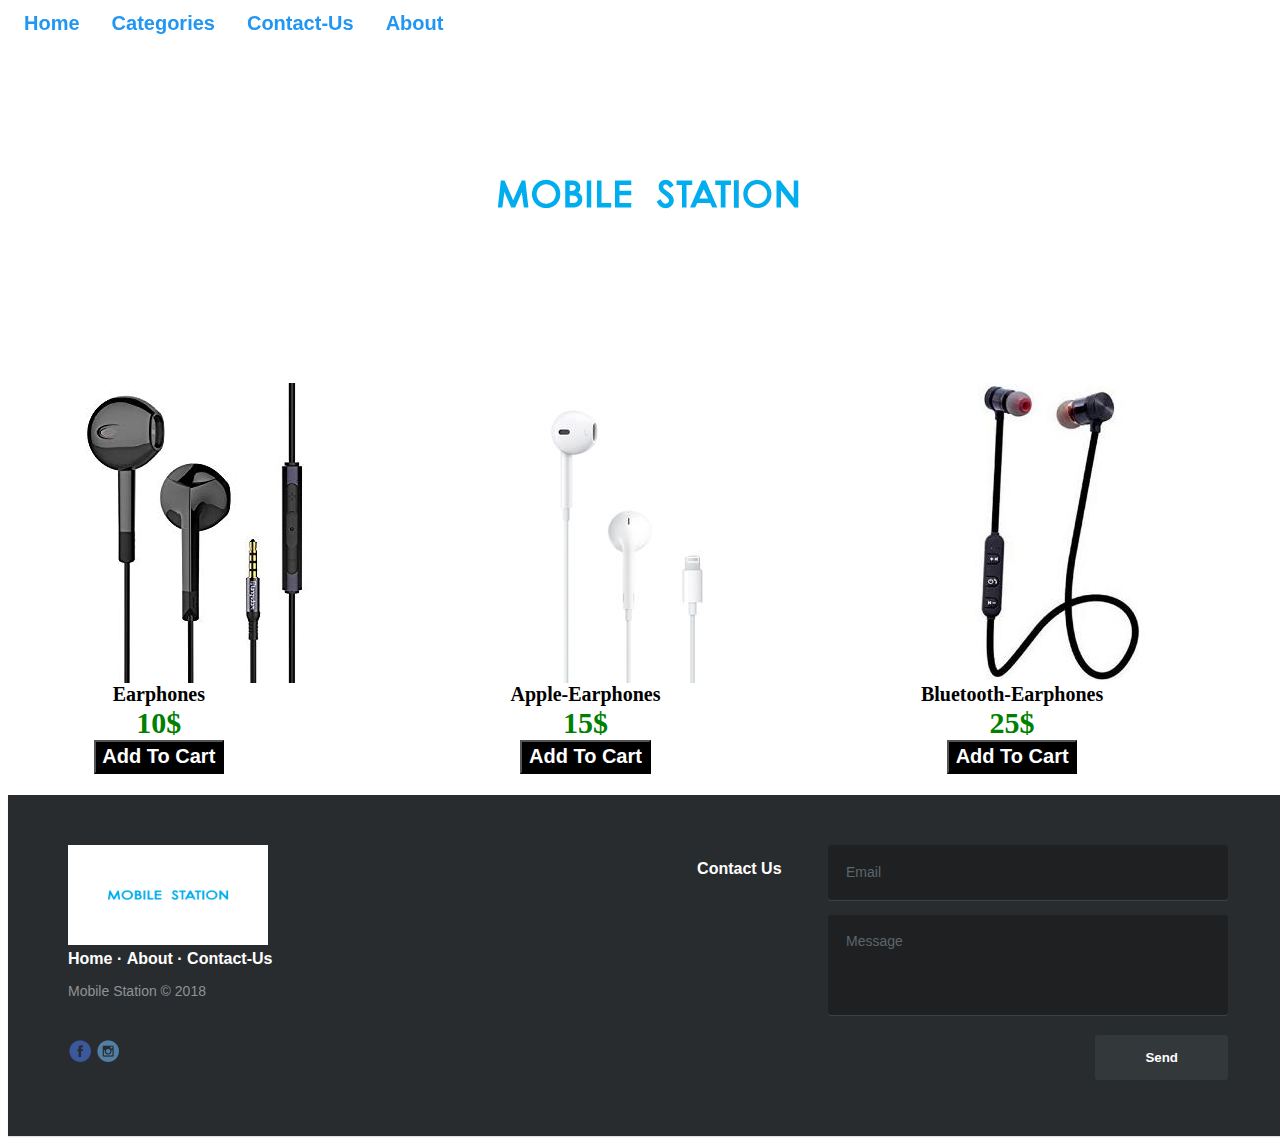
<file: Earphone-categ.html>
<html>
<title> Mobile Station </title>
<head>
<meta charset="utf-8"/>

<link href="StyleSheet.css" rel="stylesheet" type="text/css"/>

<meta name="viewport" content = "width-device-width , initial-scale =1.0">

</head>


<body class="body">

 <div class="header">
  <div class="logo">
 
  </div>
   <a  class ="active" href="Mobile-Station.html" >Home</a>
    <div class="dropdown">
    <button class="dropbtn">Categories
      <i class="fa fa-caret-down"></i>
    </button>
    <div class="dropdown-content">
      <a href="Aux-Categ.html">Aux </a>
        <a href="bluetooth-categ.html">Bluetooth Speakers</a>
          <a href="Cables-categ.html">Cables</a>
	           <a href="Car-Chargers-catg.html">Car Chargers</a>
                        <a href="Chargers-categ.html">Chargers</a>			           
					           <a href="Earphone-categ.html">Earphones</a>
				                      <a href="mobiles-categ.html">Mobiles</a>
						                       <a href="Power-Banks-categ.html">Power Banks</a>
							                      <a href="Protectors-categ.html">Protectors</a>
									       
										        
    </div>
  </div> 
  <a href="Contact-Us.html">Contact-Us</a>
  <a href="About.html">About</a></b>
    

	</div>
<br> 
 <p style="text-align:center;" ><img src="logo.jpg" alt="Logo" ></p>

          <div class="column">
                         <figure>              
				        <img src="earphones.jpg" alt="straight" width:100%;
    height: 230px;>
					    <figcaption Style="font-size:20px;"><b>Earphones<b><br> <b id="txt1" style="font-size:30px;color:green";>10$</b> <br> <button id="btn1" onclick="Added()"><b style="font-size:20px;">Add To Cart</b></button> </figcaption>
                                                
			
					   </figure>						
                   
              </div>
  <div class="column">
                   <figure>
				   <img src="apple-earphones.jpg" alt="coiled" width:100%;
    height: 230px;>
 <figcaption Style="font-size:20px;"><b>Apple-Earphones<b><br> <b id="txt2"style="font-size:30px;color:green";>15$</b> <br> <button id="btn1" onclick="Added1()"><b style="font-size:20px;">Add To Cart</b></button> </figcaption>  
  </figure>
  
  
  </div>
  <div class="column">
<figure>                  
				  <img src="erphones.jpg" alt="aux-apple" width:100%;
    height: 230px;>
 <figcaption Style="font-size:20px;"><b>Bluetooth-Earphones<b><br> <b id="txt3" style="font-size:30px;color:green";>25$</b> <br> <button id="btn1" onclick="Added2()"><b style="font-size:20px;">Add To Cart</b></button> </figcaption> 
 </figure>
 </div>
</div>


      <footer class="footer-distributed">

			<div class="footer-left">

				 <img src="logo.jpg" width="200" height="100"  >

				<p class="footer-links">
					<a href="Mobile-Station.html">Home</a>
					·
                    <a href="About.html">About</a>
					·
					<a href="Contact-Us.html">Contact-Us</a>
				</p>

				<p class="footer-company-name">Mobile Station &copy; 2018</p>

				<div class="footer-icons">
                      <img src="fb.png" >
					  <img src="insta2.png" >
					
				</div>

			</div>

			<div class="footer-right">

				<p>Contact Us</p>

				<form  action="mailto:koeikrobben10@gmail.com" method="post" enctype="text/plain">

					<input type="text" name="email" placeholder="Email" />
					<textarea name="message" placeholder="Message"></textarea>
					<button>Send</button>

				</form>

			</div>

		</footer>

	

<script>
function Added() {
  document.getElementById("txt1").innerHTML = "Added to card !";
  }
function Added1(){
  document.getElementById("txt2").innerHTML = "Added to card !";
  }
  function Added2(){
    document.getElementById("txt3").innerHTML = "Added to card !";
	}
	
	</script>
















</body>
</html>
</file>
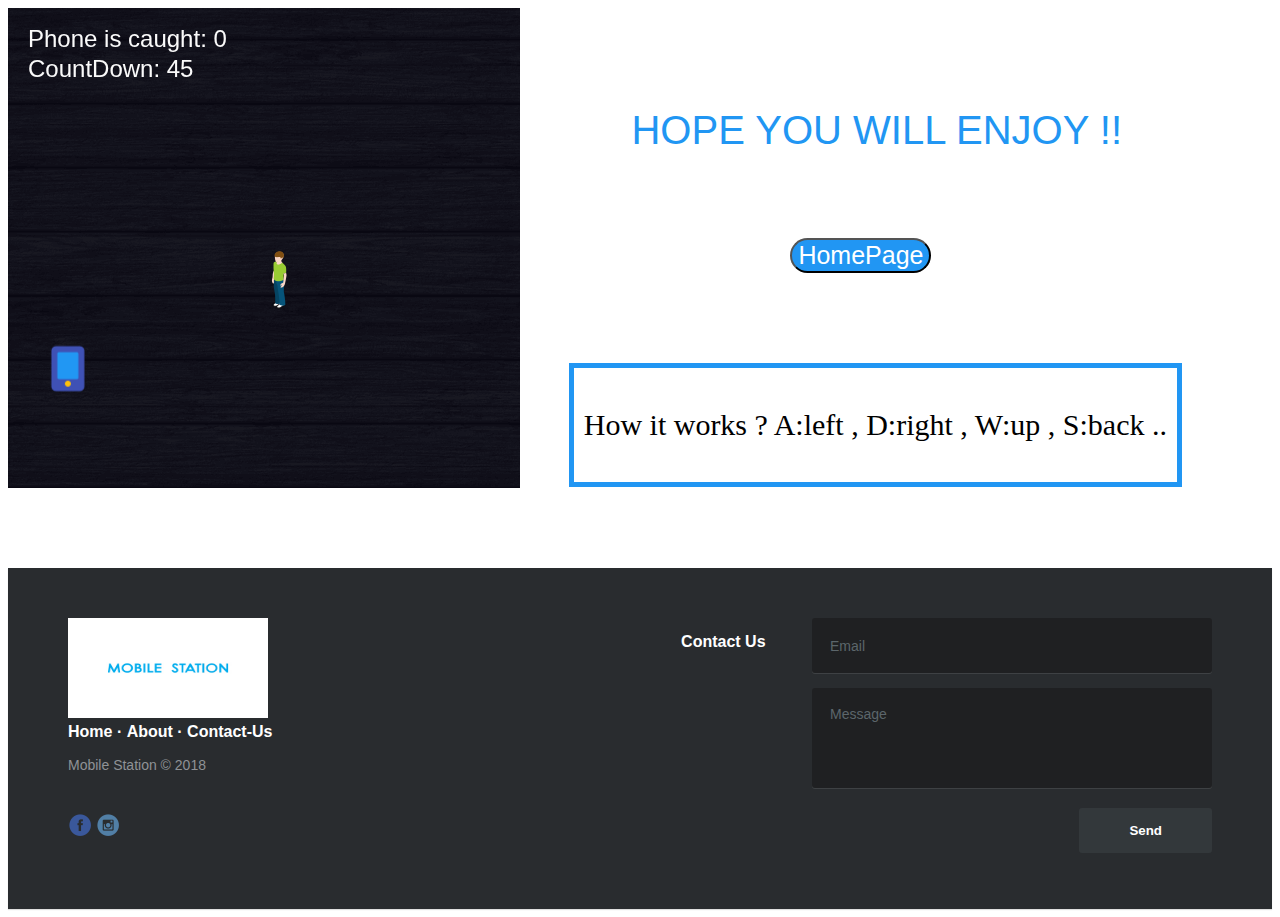
<file: Game.html>
<html lang="en">
  <head>
    <meta charset="utf-8">
    <title>Catch the Phone</title>
  <link href="StyleSheet.css" rel="stylesheet" type="text/css"/>
  <style>
  .div{
  float:right;
  margin-right:150px;
  margin-top:60px;
  font-size:40px;
  color:#2196F3;
  font-family: Arial, Helvetica, sans-serif;
  }
</style>
  </head>
  <body>
   <script src="game.js">
	</script>
 
 <div class="div">
 
 <p>HOPE YOU WILL ENJOY !!</p>
 </div>
 <div style="display:inline-block; float:right; margin-top:230px; margin-right:-300px;">
 <a href="Mobile-Station.html"> <input type="button" class="inline" value="HomePage" style="font-size:25px;background-color:#2196F3;color:white;border-radius:20px;" ></a></input>
 </div>
 <div style="float:right;margin-right:90px;margin-top:-125px; border:5px solid #2196F3; padding:10px;">
 <p style="font-size:30px;"> How it works ?  A:left , D:right , W:up , S:back ..</p>
 </div>
 <footer class="footer-distributed">

			<div class="footer-left">

				 <img src="logo.jpg" width="200" height="100"  >

				<p class="footer-links">
					<a href="Mobile-Station.html">Home</a>
					·
                    <a href="About.html">About</a>
					·
					<a href="Contact-Us.html">Contact-Us</a>
				</p>

				<p class="footer-company-name">Mobile Station &copy; 2018</p>

				<div class="footer-icons">
                      <img src="fb.png" >
					  <img src="insta2.png" >
					
				</div>

			</div>

			<div class="footer-right">

				<p>Contact Us</p>

				<form  action="mailto:koeikrobben10@gmail.com" method="post" enctype="text/plain">

					<input type="text" name="email" placeholder="Email" />
					<textarea name="message" placeholder="Message"></textarea>
					<button>Send</button>

				</form>

			</div>

		</footer>
 
 </body>
</html>
</file>
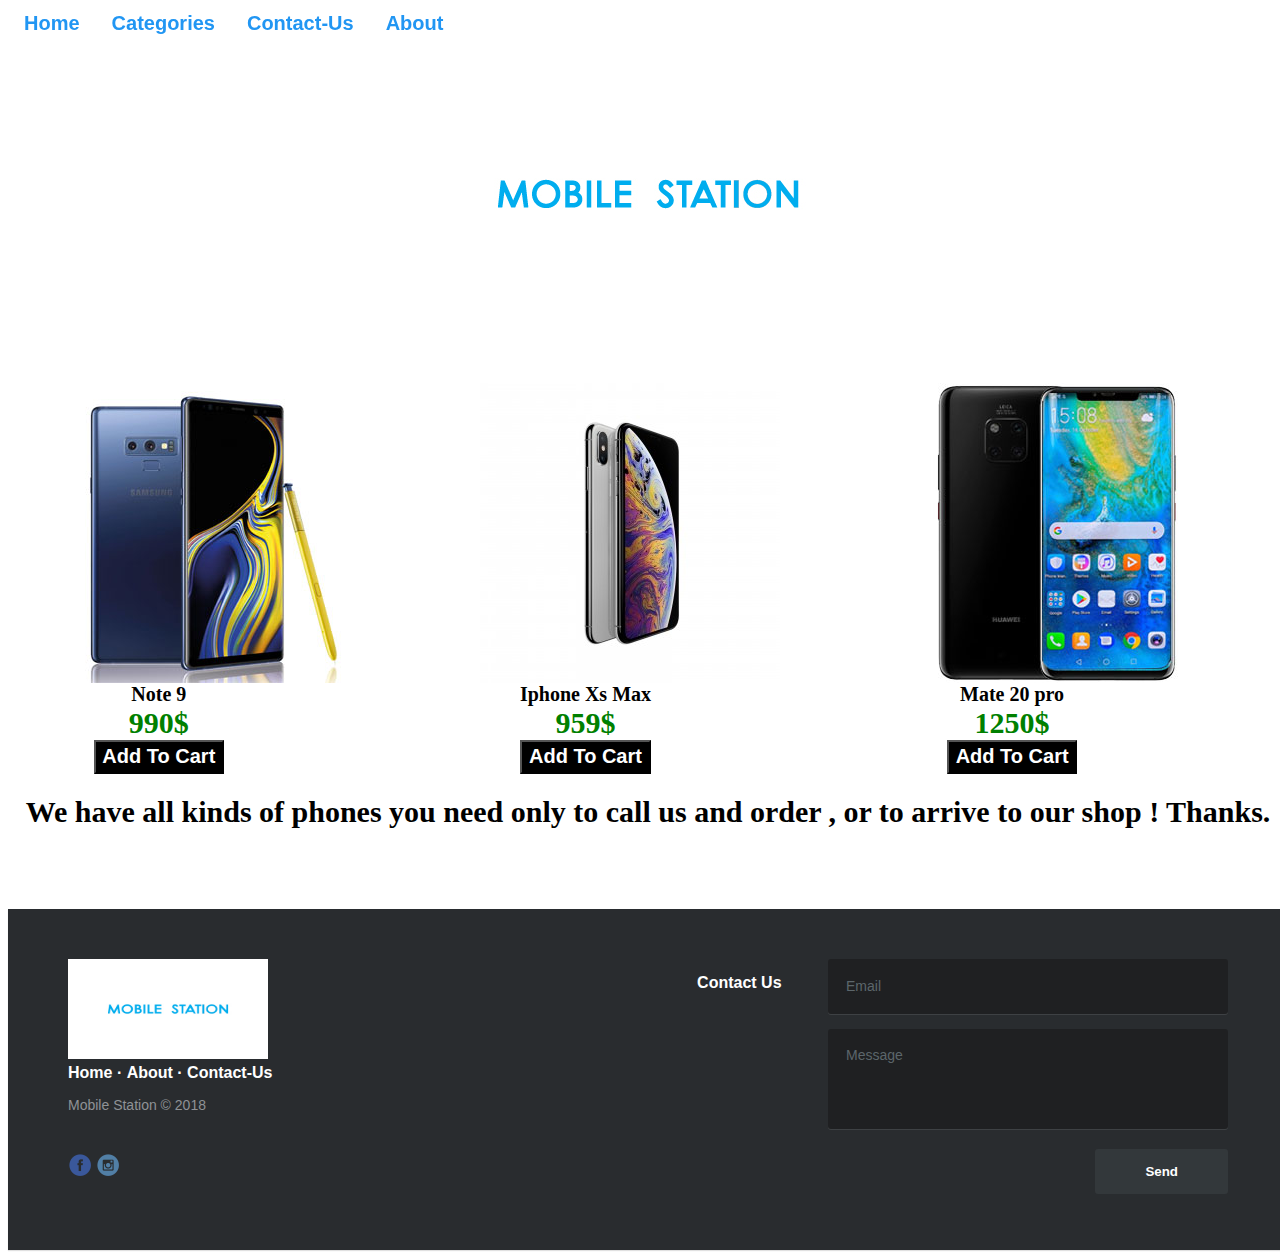
<file: index(10).html>
<html>
<title> Mobile Station </title>
<head>
<meta charset="utf-8"/>

<link href="StyleSheet.css" rel="stylesheet" type="text/css"/>

<meta name="viewport" content = "width-device-width , initial-scale =1.0">

</head>


<body class="body">

 <div class="header">
  <div class="logo">
  
  </div>
   <a  class ="active" href="Mobile-Station.html" >Home</a>
    <div class="dropdown">
    <button class="dropbtn">Categories
      <i class="fa fa-caret-down"></i>
    </button>
    <div class="dropdown-content">
       <a href="Aux-Categ.html">Aux </a>
        <a href="bluetooth-categ.html">Bluetooth Speakers</a>
          <a href="Cables-categ.html">Cables</a>
	           <a href="Car-Chargers-catg.html">Car Chargers</a>
                        <a href="Chargers-categ.html">Chargers</a>			           
					           <a href="Earphone-categ.html">Earphones</a>
				                      <a href="mobiles-categ.html">Mobiles</a>
						                       <a href="Power-Banks-categ.html">Power Banks</a>
							                      <a href="Protectors-categ.html">Protectors</a>
									       
										        
    </div>
  </div> 
  <a href="Contact-Us.html">Contact-Us</a>
  <a href="About.html">About</a></b>
   

	</div>
<br> 
 <p style="text-align:center;" ><img src="logo.jpg" alt="Logo" ></p>

          <div class="column">
                         <figure>              
				        <img src="samsung-note.jpg" alt="straight" width:100%;
    height: 230px;>
					    <figcaption Style="font-size:20px;"><b>Note 9<b><br> <b id="txt1"style="font-size:30px;color:green";>990$</b> <br> <button id="btn1" onclick="Added()"><b style="font-size:20px;">Add To Cart</b></button> </figcaption>
                                                
			
					   </figure>						
                   
              </div>
  <div class="column">
                   <figure>
				   <img src="iphone-xs-max.jpg" alt="coiled" width:100%;
    height: 230px;>
 <figcaption Style="font-size:20px;"><b>Iphone Xs Max<b><br> <b id="txt2" style="font-size:30px;color:green";>959$</b> <br> <button id="btn1" onclick="Added1()"><b style="font-size:20px;">Add To Cart</b></button> </figcaption>  
  </figure>

  
  </div>
  <div class="column">
<figure>                  
				  <img src="Huawei.jpg" alt="aux-apple" width:100%;
    height: 230px;>
 <figcaption Style="font-size:20px;"><b>  Mate 20 pro<b><br> <b id="txt3" style="font-size:30px;color:green";>1250$</b> <br> <button id="btn1" onclick="Added2()"><b style="font-size:20px;">Add To Cart</b></button> </figcaption> 
 </figure>
 </div>
</div>

<center>
<p> <b Style="font-size:30px" > We have all kinds of phones you need only to call us and order , or to arrive to our shop ! Thanks.<b></p>

      <footer class="footer-distributed">

			<div class="footer-left">

				 <img src="logo.jpg" width="200" height="100"  >

				<p class="footer-links">
					<a href="Mobile-Station.html">Home</a>
					·
                    <a href="About.html">About</a>
					·
					<a href="Contact-Us.html">Contact-Us</a>
				</p>

				<p class="footer-company-name">Mobile Station &copy; 2018</p>

				<div class="footer-icons">
                      <img src="fb.png" >
					  <img src="insta2.png" >
					
				</div>

			</div>

			<div class="footer-right">

				<p>Contact Us</p>

				<form  action="mailto:koeikrobben10@gmail.com" method="post" enctype="text/plain">

					<input type="text" name="email" placeholder="Email" />
					<textarea name="message" placeholder="Message"></textarea>
					<button>Send</button>

				</form>

			</div>

		</footer>

	




<script>
function Added() {
  document.getElementById("txt1").innerHTML = "Added to card !";
  }
function Added1(){
  document.getElementById("txt2").innerHTML = "Added to card !";
  }
  function Added2(){
    document.getElementById("txt3").innerHTML = "Added to card !";
	}
	
	</script>













</body>
</html>
</file>
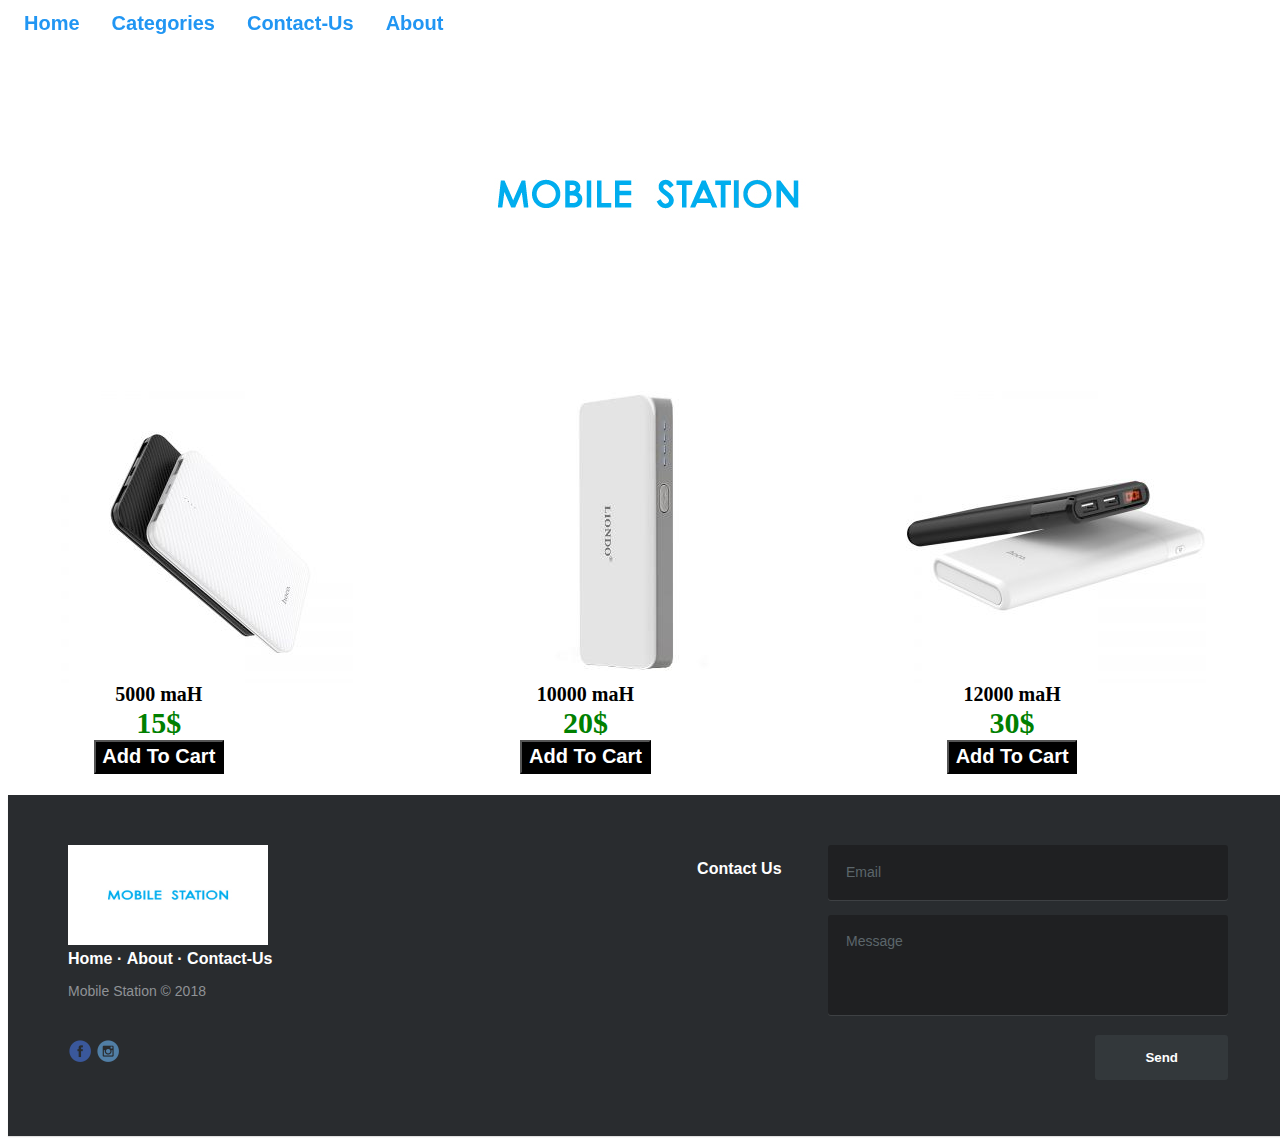
<file: index(11).html>
<html>

<title> Mobile Station </title>
<head>
<meta charset="utf-8"/>

<link href="StyleSheet.css" rel="stylesheet" type="text/css"/>

<meta name="viewport" content = "width-device-width , initial-scale =1.0">

</head>


<body class="body">

 <div class="header">
  <div class="logo">
  
  </div>
   <a  class ="active" href="Mobile-Station.html" >Home</a>
    <div class="dropdown">
    <button class="dropbtn">Categories
      <i class="fa fa-caret-down"></i>
    </button>
    <div class="dropdown-content">
       <a href="Aux-Categ.html">Aux </a>
        <a href="bluetooth-categ.html">Bluetooth Speakers</a>
          <a href="Cables-categ.html">Cables</a>
	           <a href="Car-Chargers-catg.html">Car Chargers</a>
                        <a href="Chargers-categ.html">Chargers</a>			           
					           <a href="Earphone-categ.html">Earphones</a>
				                      <a href="mobiles-categ.html">Mobiles</a>
						                       <a href="Power-Banks-categ.html">Power Banks</a>
							                      <a href="Protectors-categ.html">Protectors</a>
									       
										        
    </div>
  </div> 
  <a href="Contact-Us.html">Contact-Us</a>
  <a href="About.html">About</a></b>
   

	</div>
<br> 
 <p style="text-align:center;" ><img src="logo.jpg" alt="Logo" ></p>

          <div class="column">
                         <figure>              
				        <img src="5000mah.jpg" alt="straight" width:100%;
    height: 230px;>
					    <figcaption Style="font-size:20px;"><b>5000 maH<b><br> <b id="txt1" style="font-size:30px;color:green";>15$</b> <br> <button id="btn1" onclick="Added()"> <b style="font-size:20px;">Add To Cart</b></button> </figcaption>
                                                
			
					   </figure>						
                   
              </div>
  <div class="column">
                   <figure>
				   <img src="10000mah.jpg" alt="coiled" width:100%;
    height: 230px;>
 <figcaption Style="font-size:20px;"><b>10000 maH<b><br> <b id="txt2"style="font-size:30px;color:green";>20$</b> <br> <button id="btn1" onclick="Added1()"><b style="font-size:20px;">Add To Cart</b></button> </figcaption>  
  </figure>
  
  
  </div>
  <div class="column">
<figure>                  
				  <img src="12000mah.jpg" alt="aux-apple" width:100%;
    height: 230px;>
 <figcaption Style="font-size:20px;"><b>12000 maH<b><br> <b id="txt3" style="font-size:30px;color:green";>30$</b> <br> <button id="btn1" onclick="Added2()"><b style="font-size:20px;">Add To Cart</b></button> </figcaption> 
 </figure>
 </div>
</div>


      <footer class="footer-distributed">

			<div class="footer-left">

				 <img src="logo.jpg" width="200" height="100"  >

				<p class="footer-links">
					<a href="Mobile-Station.html">Home</a>
					·
                    <a href="About.html">About</a>
					·
					<a href="Contact-Us.html">Contact-Us</a>
				</p>

				<p class="footer-company-name">Mobile Station &copy; 2018</p>

				<div class="footer-icons">
                      <img src="fb.png" >
					  <img src="insta2.png" >
					
				</div>

			</div>

			<div class="footer-right">

				<p>Contact Us</p>

				<form  action="mailto:koeikrobben10@gmail.com" method="post" enctype="text/plain">

					<input type="text" name="email" placeholder="Email" />
					<textarea name="message" placeholder="Message"></textarea>
					<button>Send</button>

				</form>

			</div>

		</footer>

	


<script>
function Added() {
  document.getElementById("txt1").innerHTML = "Added to card !";
  }
function Added1(){
  document.getElementById("txt2").innerHTML = "Added to card !";
  }
  function Added2(){
    document.getElementById("txt3").innerHTML = "Added to card !";
	}
	
	</script>















</body>
</html>
</file>
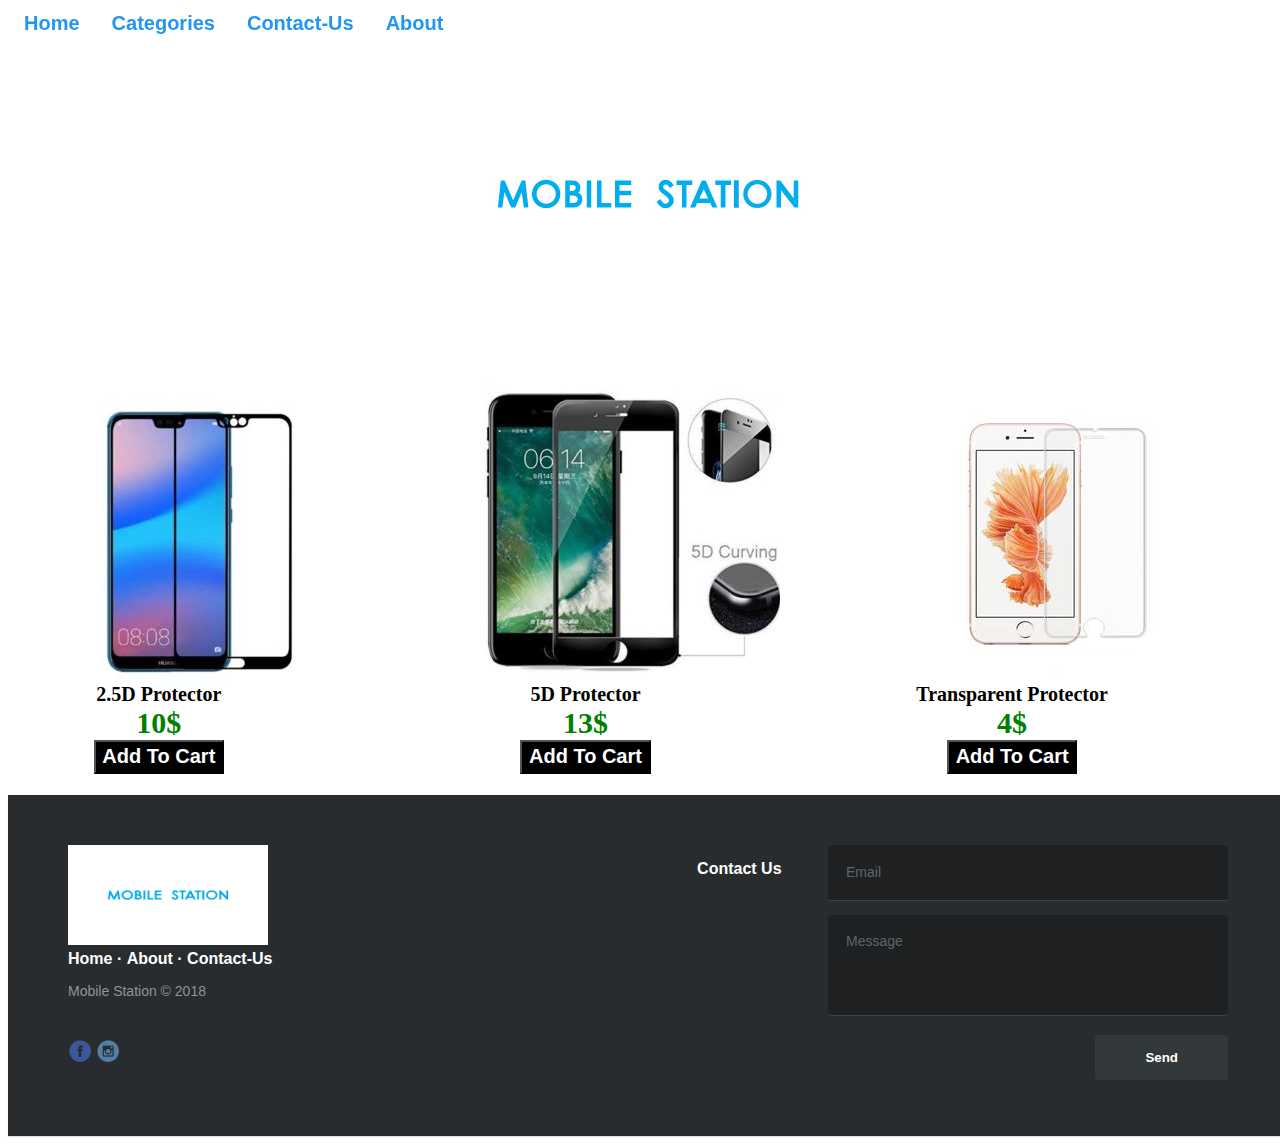
<file: Index(12).html>
<html>
<title> Mobile Station </title>
<head>
<meta charset="utf-8"/>

<link href="StyleSheet.css" rel="stylesheet" type="text/css"/>

<meta name="viewport" content = "width-device-width , initial-scale =1.0">

</head>


<body class="body">

 <div class="header">
  <div class="logo">
  
  </div>
   <a  class ="active" href="Mobile-Station.html" >Home</a>
    <div class="dropdown">
    <button class="dropbtn">Categories
      <i class="fa fa-caret-down"></i>
    </button>
    <div class="dropdown-content">
       <a href="Aux-Categ.html">Aux </a>
        <a href="bluetooth-categ.html">Bluetooth Speakers</a>
          <a href="Cables-categ.html">Cables</a>
	           <a href="Car-Chargers-catg.html">Car Chargers</a>
                        <a href="Chargers-categ.html">Chargers</a>			           
					           <a href="Earphone-categ.html">Earphones</a>
				                      <a href="mobiles-categ.html">Mobiles</a>
						                       <a href="Power-Banks-categ.html">Power Banks</a>
							                      <a href="Protectors-categ.html">Protectors</a>
									       
										        
    </div>
  </div> 
  <a href="Contact-Us.html">Contact-Us</a>
  <a href="About.html">About</a></b>
   

	</div>
<br> 
 <p style="text-align:center;" ><img src="logo.jpg" alt="Logo" ></p>

          <div class="column">
                         <figure>              
				        <img src="2.5d.jpg" alt="straight" width:100%;
    height: 230px;>
					    <figcaption Style="font-size:20px;"><b>2.5D Protector<b><br> <b id="txt1"style="font-size:30px;color:green";>10$</b> <br> <button id="btn1" onclick="Added()"><b style="font-size:20px;">Add To Cart</b></button> </figcaption>
                                                
			
					   </figure>						
                   
              </div>
  <div class="column">
                   <figure>
				   <img src="5d.jpg" alt="coiled" width:100%;
    height: 230px;>
 <figcaption Style="font-size:20px;"><b>5D Protector<b><br> <b id="txt2"style="font-size:30px;color:green";>13$</b> <br> <button id="btn1" onclick="Added1()"><b style="font-size:20px;">Add To Cart</b></button> </figcaption>  
  </figure>
  
  
  </div>
  <div class="column">
<figure>                  
				  <img src="transparent.jpg" alt="aux-apple" width:100%;
    height: 230px;>
 <figcaption Style="font-size:20px;"><b>Transparent Protector<b><br> <b id="txt3"style="font-size:30px;color:green";>4$</b> <br> <button id="btn1" onclick="Added2()"><b style="font-size:20px;">Add To Cart</b></button> </figcaption> 
 </figure>
 </div>
</div>


      <footer class="footer-distributed">

			<div class="footer-left">

				 <img src="logo.jpg" width="200" height="100"  >

				<p class="footer-links">
					<a href="Mobile-Station.html">Home</a>
					·
                    <a href="About.html">About</a>
					·
					<a href="Contact-Us.html">Contact-Us</a>
				</p>

				<p class="footer-company-name">Mobile Station &copy; 2018</p>

				<div class="footer-icons">
                      <img src="fb.png" >
					  <img src="insta2.png" >
					
				</div>

			</div>

			<div class="footer-right">

				<p>Contact Us</p>

				<form  action="mailto:koeikrobben10@gmail.com" method="post" enctype="text/plain">

					<input type="text" name="email" placeholder="Email" />
					<textarea name="message" placeholder="Message"></textarea>
					<button>Send</button>

				</form>

			</div>

		</footer>

	








<script>
function Added() {
  document.getElementById("txt1").innerHTML = "Added to card !";
  }
function Added1(){
  document.getElementById("txt2").innerHTML = "Added to card !";
  }
  function Added2(){
    document.getElementById("txt3").innerHTML = "Added to card !";
	}
	
	</script>









</body>
</html>
</file>
<file: StyleSheet.css>
*{
	box-sizing:border-box;
}


.body{
	clear:both;
	width:100%;
	margin:@ auto;
}
.myslides{
	display:none;
}

.header {
      font-size: 20px; 
 background-color: rgba(255,255,255,0.5);
    font-family: Arial, Helvetica, sans-serif;
	color:black;
	position:fixed;
	width:100%;
	margin-top: -10px;
 z-index: 10000;

	}

.header a {
      
   float: left;
     color: #2196F3;
    text-align: center;
    padding: 14px 16px;
    text-decoration: none;
	display:inline;
	font-weight:bold;

}

.dropdown {
    float: left;
 font-weight:bold;
}

.dropdown .dropbtn {
    font-size: 20px;    
    border: none;
    outline: none;
    color:#2196F3 ;
    padding: 14px 16px;
   background-color: rgba(255,255,255,0.5);
font-weight:bold;
}

.header a:hover, .dropdown:hover .dropbtn {
    background-color:	#C0C0C0;

}

.dropdown-content {
    display: none;
    position: absolute;
background-color: rgba(255,255,255,0.5);
    min-width: 160px;
    box-shadow: 0px 8px 16px 0px rgba(0,0,0,0.2);
    z-index: 1;
	color:#2196F3;
  font-weight:bold;
	}

.dropdown-content a {
    float: none;
    color: #2196F3;
    padding: 12px 16px;
    text-decoration: none;
    display: block;
    text-align: left;
	background-color: rgba(255,255,255,0.5);
	 font-weight:bold;
}

.dropdown-content a:hover {
    background-color: 	#C0C0C0;
}

.dropdown:hover .dropdown-content {
    display: block;

}

.logo {
	float:right;
	margin-right:30px;
}

@media screen and (max-width: 500px) {

  .header a {
    float: none;
    display: inline-block;
 
  }

  }
.row .column button {
	background-color:#2196F3;
	border-radius: 20px;
    margin-top:0;
	float:left;
	font-size: 16px;
	color:white;
	 padding: 12px 24px;
	  border: 1px solid black;
     cursor: pointer;
     text-align: center;
	 margin-left:80px;
	
}
.row1 .column1 button {
	background-color:#2196F3;
	border-radius: 20px;
    margin-top:0;
	float:left;
	font-size: 16px;
	color:white;
	 padding: 12px 24px;
	  border: 1px solid black;
     cursor: pointer;
     text-align: center;
	 margin-left:80px;
	
}
.row2 .column2 button {
background-color:#2196F3;
	border-radius: 20px;
    margin-top:20px;
	float:left;
	font-size: 16px;
	color:white;
	 padding: 12px 24px;
	  border: 1px solid black;
     cursor: pointer;
     text-align: center;
	 margin-left:80px;
	
	
}
.header input[type=text] {
    float: right;
    border: 1px solid black;
    margin-top: 5px;
    margin-right: 16px;
    font-size: 17px;
	padding: 5px;
}


@media screen and (max-width: 600px) {
    .header a, .header input[type=text] {
        float: none;
        display: block;
        text-align: left;
        width: 100%;
        margin: 0;
        padding: 14px;
    }
    .header input[type=text] {
        border: 1px solid #ccc;
    }
}
.content .myslide .btn {
    position: absolute;
    top: 50%;
    left: 50%;
    transform: translate(-50%, -50%);
    -ms-transform: translate(-50%, -50%);
    background-color: #2196F3;
    color: white;
    font-size: 16px;
    padding: 12px 24px;
    border: none;
    cursor: pointer;
    border-radius: 20px;
    text-align: center;
	border: 0 solid;
    box-shadow: inset 0 0 20px rgba(255, 255, 255, 0);
    outline: 1px solid;
    outline-color: rgba(255, 255, 255, .5);
    outline-offset: 0px;
    text-shadow: none;
    transition: all 1250ms cubic-bezier(0.19, 1, 0.22, 1);

	}
.content .myslide .btn:hover {
  border: 1px solid;
  box-shadow: inset 0 0 20px rgba(255, 255, 255, .5), 0 0 20px rgba(255, 255, 255, .2);
  outline-color: rgba(255, 255, 255, 0);
  outline-offset: 15px;
  text-shadow: 1px 1px 2px #427388; 
}
 a{
		text-decoration: none;
		color:white;
}

@media screen and (max-width: 500px) {
  .myslide {
    width: 100%;
  }
}
.rowimage {
    display: flex;
}


.columnimage {
    display: block;
    margin-left: auto;
    margin-right: auto;
    width: 50%;
}

.columnimage1{
	float: right;
    padding: 6px;
   margin-top: 8px;
    margin-right: 16px;
  }
@media screen and (max-width: 500px) {
  .columnimage {
    width: 100%;
  }
}
@media screen and (max-width: 500px) {
  .columnimage1 {
    width: 100%;
  }
}

.column {
  float: left;
  width: 33.332%;
  padding: 5px;
  
}
#btn1{
	 position: relative;
    display: inline-block;
    font-weight: bold;
    padding: 0.25em 0.5em;
    text-decoration: none;
    color:white;
    background: black;
    transition: .4s;
}
#btn1:hover {
background: #00bcd4;
    color: white;
}
#btn2{
	 position: relative;
    display: inline-block;
    font-weight: bold;
    padding: 0.25em 0.5em;
    text-decoration: none;
    color: white;
    background: black;
    transition: .4s;
}
#btn2:hover {
background: #00bcd4;
    color: white;
}
#btn3{
	 position: relative;
    display: inline-block;
    font-weight: bold;
    padding: 0.25em 0.5em;
    text-decoration: none;
    color: white;
    background: black;
    transition: .4s;
}
#btn3:hover {
 background: #00bcd4;
    color: white;
}
#btn4{
	 position: relative;
    display: inline-block;
    font-weight: bold;
    padding: 0.25em 0.5em;
    text-decoration: none;
    color: white;
    background: black;
    transition: .4s;
}
#btn4:hover {
  background: #00bcd4;
    color: white;
}
#btn5{
	 position: relative;
    display: inline-block;
    font-weight: bold;
    padding: 0.25em 0.5em;
    text-decoration: none;
    color: white;
    background: black;
    transition: .4s;
}
#btn5:hover {
  background: #00bcd4;
    color: white; 
}
#btn6{
	 position: relative;
    display: inline-block;
    font-weight: bold;
    padding: 0.25em 0.5em;
    text-decoration: none;
    color: white;
    background: black;
    transition: .4s;
}
#btn6:hover {
background: #00bcd4;
    color: white; 
}
#btn7{
	 position: relative;
    display: inline-block;
    font-weight: bold;
    padding: 0.25em 0.5em;
    text-decoration: none;
    color: white;
    background: black;
    transition: .4s;
}
#btn7:hover {
background: #00bcd4;
    color: white;
}
#btn8{
	 position: relative;
    display: inline-block;
    font-weight: bold;
    padding: 0.25em 0.5em;
    text-decoration: none;
    color: white;
    background: black;
    transition: .4s;
	margin-right:7px;
}
#btn8:hover {
  background: #00bcd4;
    color: white;
}
#btn9{
	 position: relative;
    display: inline-block;
    font-weight: bold;
    padding: 0.25em 0.5em;
    text-decoration: none;
    color: white;
    background: black;
    transition: .4s;
}
#btn9:hover {
background: #00bcd4;
    color: white;
}
@media screen and (max-width: 500px) {
  .column {
    width: 100%;
  }
}
.row::after {
  content: "";
  clear: both;
  display: table;
}
.column1 {
  float: left;
  width: 33.33%;
  padding: 5px;
}
@media screen and (max-width: 500px) {
  .column1 {
    width: 100%;
  }
}
.row1::after {
  content: "";
  clear: both;
  display: table;
}
.column2 {
  float: left;
  width: 33.33%;
  padding: 5px;
}
@media screen and (max-width: 500px) {
  .column2 {
    width: 100%;
  }
}
.row2::after {
  content: "";
  clear: both;
  display: table;
}
.column figcaption{
	text-align:center;
	margin-right:125px;
}
.column1 figcaption{
	text-align:center;
	margin-right:125px;
}
.column2 figcaption{
	text-align:center;
	margin-right:125px;
}

.footer-distributed{
	background-color: #292c2f;
	box-shadow: 0 1px 1px 0 rgba(0, 0, 0, 0.12);
	box-sizing: border-box;
	width: 100%;
	font: bold 16px sans-serif;
	text-align: left;
	padding: 50px 60px 40px;
	margin-top: 80px;
	overflow: hidden;
}



.footer-distributed .footer-left{
	float: left;
}



.footer-distributed h3{
	color:  #ffffff;
	font: normal 36px 'Cookie', cursive;
	margin: 0 0 10px;
}

.footer-distributed h3 span{
	color:  #5383d3;
}



.footer-distributed .footer-links{
	color:  #ffffff;
	margin: 0 0 10px;
	padding: 0;
}

.footer-distributed .footer-links a{
	display:inline-block;
	line-height: 1.8;
	text-decoration: none;
	color:  inherit;
}

.footer-distributed .footer-company-name{
	color:  #8f9296;
	font-size: 14px;
	font-weight: normal;
	margin: 0;
}


.footer-distributed .footer-icons{
	margin-top: 40px;
}

.footer-distributed .footer-icons a{
	display: inline-block;
	width: 35px;
	height: 35px;
	cursor: pointer;
	background-color:  #33383b;
	border-radius: 2px;

	font-size: 20px;
	color: #ffffff;
	text-align: center;
	line-height: 35px;

	margin-right: 3px;
	margin-bottom: 5px;
}



.footer-distributed .footer-right{
	float: right;
}

.footer-distributed .footer-right p{
	display: inline-block;
	vertical-align: top;
	margin: 15px 42px 0 0;
	color: #ffffff;
}



.footer-distributed form{
	display: inline-block;
}

.footer-distributed form input,
.footer-distributed form textarea{
	display: block;
	border-radius: 3px;
	box-sizing: border-box;
	background-color:  #1f2022;
	box-shadow: 0 1px 0 0 rgba(255, 255, 255, 0.1);
	border: none;
	resize: none;

	font: inherit;
	font-size: 14px;
	font-weight: normal;
	color:  #d1d2d2;

	width: 400px;
	padding: 18px;
}

.footer-distributed ::-webkit-input-placeholder {
	color:  #5c666b;
}

.footer-distributed ::-moz-placeholder {
	color:  #5c666b;
	opacity: 1;
}

.footer-distributed :-ms-input-placeholder{
	color:  #5c666b;
}


.footer-distributed form input{
	height: 55px;
	margin-bottom: 15px;
}

.footer-distributed form textarea{
	height: 100px;
	margin-bottom: 20px;
}

.footer-distributed form button{
	border-radius: 3px;
	background-color:  #33383b;
	color: #ffffff;
	border: 0;
	padding: 15px 50px;
	font-weight: bold;
	float: right;
}



@media (max-width: 1000px) {

	.footer-distributed {
		font: bold 14px sans-serif;
	}

	.footer-distributed .footer-company-name{
		font-size: 12px;
	}

	.footer-distributed form input,
	.footer-distributed form textarea{
		width: 250px;
	}

	.footer-distributed form button{
		padding: 10px 35px;
	}

}

@media (max-width: 800px) {

	.footer-distributed{
		padding: 30px;
	}

	.footer-distributed .footer-left,
	.footer-distributed .footer-right{
		float: none;
		max-width: 300px;
		margin: 0 auto;
	}

	.footer-distributed .footer-left{
		margin-bottom: 40px;
	}

	.footer-distributed form{
		margin-top: 30px;
	}

	.footer-distributed form{
		display: block;
	}

	.footer-distributed form button{
		float: none;
	}
}
</file>
